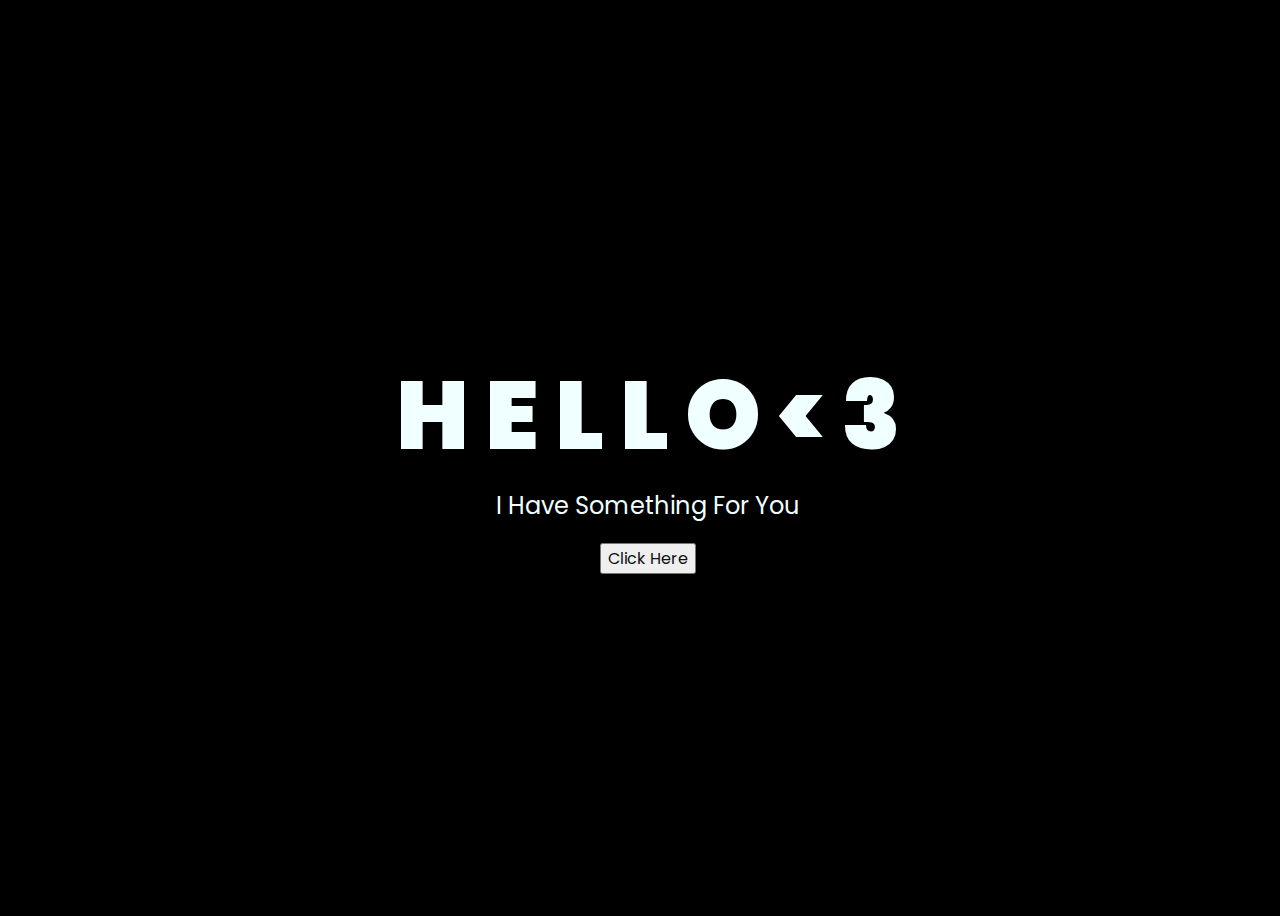
<file: index.html>
<!DOCTYPE html>
<html lang="en">
<head>
    <meta charset="UTF-8">
    <meta http-equiv="X-UA-Compatible" content="IE=edge">
    <meta name="viewport" content="width=device-width, initial-scale=1.0">
    <link rel="stylesheet" href="css/style.css">
    <link rel="icon" href="img/flowers.png" type="image/x-icon">
    <title>Flowers</title>
</head>
<body>
    <div class="greetings">
    <!-- silahkan menambah kata sesuai keinginan dengan <span>text...</span -->
        <span>H</span>
        <span>E</span>
        <span>L</span>
        <span>L</span>
        <span>O</span>
        <span><</span>
        <span>3</span>

    </div>
    <div class="description">
        <span>I Have Something For You</span>
    </div>
    <div class="button">
        <button>
            <a href="flower.html">Click Here</a>
        </button>
        
    </div>
</body>
</html>
</file>
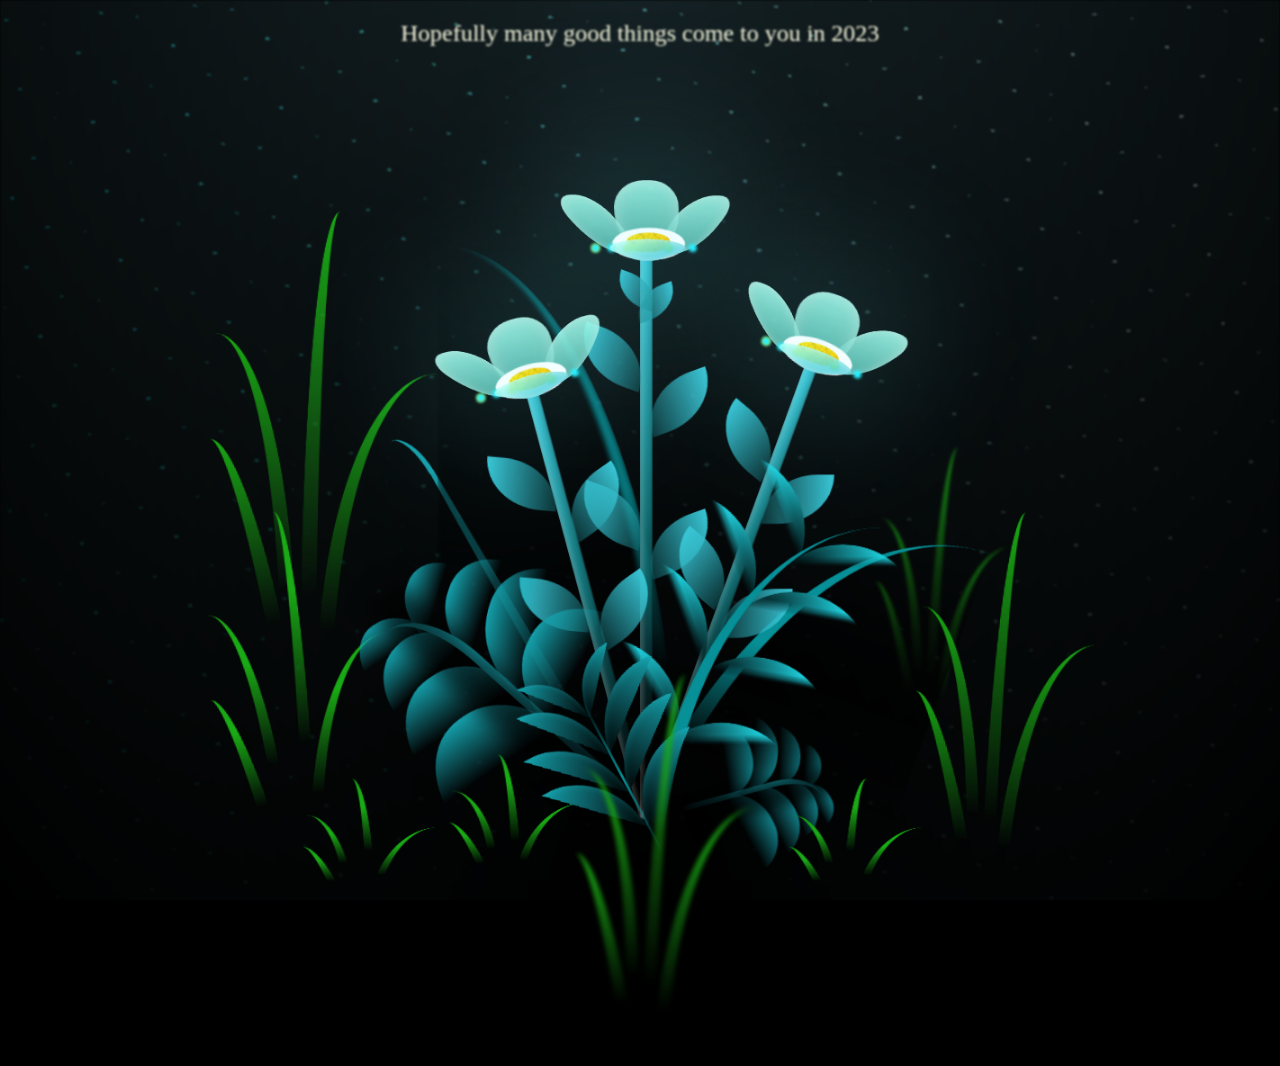
<file: flower.html>
<!DOCTYPE html>
<html lang="en">
<head>
    <meta charset="UTF-8">
    <meta http-equiv="X-UA-Compatible" content="IE=edge">
    <meta name="viewport" content="width=device-width, initial-scale=1.0">
    <link rel="stylesheet" href="css/main.css">
    <link rel="icon" href="img/flowers.png" type="image/x-icon">
    <title>flowers</title>
</head>
<body class="container">
  <!-- Pembuat code: https://codepen.io/mdusmanansari/pen/BamepLe -->
    <div class="night">
      <center>
        <div class="description">
          <span>Hopefully many good things come to you in 2023 </span>
          
      </div>
      </center>
    </div>
    <div class="flowers">
      <div class="flower flower--1">
        <div class="flower__leafs flower__leafs--1">
          <div class="flower__leaf flower__leaf--1"></div>
          <div class="flower__leaf flower__leaf--2"></div>
          <div class="flower__leaf flower__leaf--3"></div>
          <div class="flower__leaf flower__leaf--4"></div>
          <div class="flower__white-circle"></div>
  
          <div class="flower__light flower__light--1"></div>
          <div class="flower__light flower__light--2"></div>
          <div class="flower__light flower__light--3"></div>
          <div class="flower__light flower__light--4"></div>
          <div class="flower__light flower__light--5"></div>
          <div class="flower__light flower__light--6"></div>
          <div class="flower__light flower__light--7"></div>
          <div class="flower__light flower__light--8"></div>
  
        </div>
        <div class="flower__line">
          <div class="flower__line__leaf flower__line__leaf--1"></div>
          <div class="flower__line__leaf flower__line__leaf--2"></div>
          <div class="flower__line__leaf flower__line__leaf--3"></div>
          <div class="flower__line__leaf flower__line__leaf--4"></div>
          <div class="flower__line__leaf flower__line__leaf--5"></div>
          <div class="flower__line__leaf flower__line__leaf--6"></div>
        </div>
      </div>
  
      <div class="flower flower--2">
        <div class="flower__leafs flower__leafs--2">
          <div class="flower__leaf flower__leaf--1"></div>
          <div class="flower__leaf flower__leaf--2"></div>
          <div class="flower__leaf flower__leaf--3"></div>
          <div class="flower__leaf flower__leaf--4"></div>
          <div class="flower__white-circle"></div>
  
          <div class="flower__light flower__light--1"></div>
          <div class="flower__light flower__light--2"></div>
          <div class="flower__light flower__light--3"></div>
          <div class="flower__light flower__light--4"></div>
          <div class="flower__light flower__light--5"></div>
          <div class="flower__light flower__light--6"></div>
          <div class="flower__light flower__light--7"></div>
          <div class="flower__light flower__light--8"></div>
  
        </div>
        <div class="flower__line">
          <div class="flower__line__leaf flower__line__leaf--1"></div>
          <div class="flower__line__leaf flower__line__leaf--2"></div>
          <div class="flower__line__leaf flower__line__leaf--3"></div>
          <div class="flower__line__leaf flower__line__leaf--4"></div>
        </div>
      </div>
  
      <div class="flower flower--3">
        <div class="flower__leafs flower__leafs--3">
          <div class="flower__leaf flower__leaf--1"></div>
          <div class="flower__leaf flower__leaf--2"></div>
          <div class="flower__leaf flower__leaf--3"></div>
          <div class="flower__leaf flower__leaf--4"></div>
          <div class="flower__white-circle"></div>
  
          <div class="flower__light flower__light--1"></div>
          <div class="flower__light flower__light--2"></div>
          <div class="flower__light flower__light--3"></div>
          <div class="flower__light flower__light--4"></div>
          <div class="flower__light flower__light--5"></div>
          <div class="flower__light flower__light--6"></div>
          <div class="flower__light flower__light--7"></div>
          <div class="flower__light flower__light--8"></div>
  
        </div>
        <div class="flower__line">
          <div class="flower__line__leaf flower__line__leaf--1"></div>
          <div class="flower__line__leaf flower__line__leaf--2"></div>
          <div class="flower__line__leaf flower__line__leaf--3"></div>
          <div class="flower__line__leaf flower__line__leaf--4"></div>
        </div>
      </div>
  
      <div class="grow-ans" style="--d:1.2s">
        <div class="flower__g-long">
          <div class="flower__g-long__top"></div>
          <div class="flower__g-long__bottom"></div>
        </div>
      </div>
  
      <div class="growing-grass">
        <div class="flower__grass flower__grass--1">
          <div class="flower__grass--top"></div>
          <div class="flower__grass--bottom"></div>
          <div class="flower__grass__leaf flower__grass__leaf--1"></div>
          <div class="flower__grass__leaf flower__grass__leaf--2"></div>
          <div class="flower__grass__leaf flower__grass__leaf--3"></div>
          <div class="flower__grass__leaf flower__grass__leaf--4"></div>
          <div class="flower__grass__leaf flower__grass__leaf--5"></div>
          <div class="flower__grass__leaf flower__grass__leaf--6"></div>
          <div class="flower__grass__leaf flower__grass__leaf--7"></div>
          <div class="flower__grass__leaf flower__grass__leaf--8"></div>
          <div class="flower__grass__overlay"></div>
        </div>
      </div>
  
      <div class="growing-grass">
        <div class="flower__grass flower__grass--2">
          <div class="flower__grass--top"></div>
          <div class="flower__grass--bottom"></div>
          <div class="flower__grass__leaf flower__grass__leaf--1"></div>
          <div class="flower__grass__leaf flower__grass__leaf--2"></div>
          <div class="flower__grass__leaf flower__grass__leaf--3"></div>
          <div class="flower__grass__leaf flower__grass__leaf--4"></div>
          <div class="flower__grass__leaf flower__grass__leaf--5"></div>
          <div class="flower__grass__leaf flower__grass__leaf--6"></div>
          <div class="flower__grass__leaf flower__grass__leaf--7"></div>
          <div class="flower__grass__leaf flower__grass__leaf--8"></div>
          <div class="flower__grass__overlay"></div>
        </div>
      </div>
  
      <div class="grow-ans" style="--d:2.4s">
        <div class="flower__g-right flower__g-right--1">
          <div class="leaf"></div>
        </div>
      </div>
  
      <div class="grow-ans" style="--d:2.8s">
        <div class="flower__g-right flower__g-right--2">
          <div class="leaf"></div>
        </div>
      </div>
  
      <div class="grow-ans" style="--d:2.8s">
        <div class="flower__g-front">
          <div class="flower__g-front__leaf-wrapper flower__g-front__leaf-wrapper--1">
            <div class="flower__g-front__leaf"></div>
          </div>
          <div class="flower__g-front__leaf-wrapper flower__g-front__leaf-wrapper--2">
            <div class="flower__g-front__leaf"></div>
          </div>
          <div class="flower__g-front__leaf-wrapper flower__g-front__leaf-wrapper--3">
            <div class="flower__g-front__leaf"></div>
          </div>
          <div class="flower__g-front__leaf-wrapper flower__g-front__leaf-wrapper--4">
            <div class="flower__g-front__leaf"></div>
          </div>
          <div class="flower__g-front__leaf-wrapper flower__g-front__leaf-wrapper--5">
            <div class="flower__g-front__leaf"></div>
          </div>
          <div class="flower__g-front__leaf-wrapper flower__g-front__leaf-wrapper--6">
            <div class="flower__g-front__leaf"></div>
          </div>
          <div class="flower__g-front__leaf-wrapper flower__g-front__leaf-wrapper--7">
            <div class="flower__g-front__leaf"></div>
          </div>
          <div class="flower__g-front__leaf-wrapper flower__g-front__leaf-wrapper--8">
            <div class="flower__g-front__leaf"></div>
          </div>
          <div class="flower__g-front__line"></div>
        </div>
      </div>
  
      <div class="grow-ans" style="--d:3.2s">
        <div class="flower__g-fr">
          <div class="leaf"></div>
          <div class="flower__g-fr__leaf flower__g-fr__leaf--1"></div>
          <div class="flower__g-fr__leaf flower__g-fr__leaf--2"></div>
          <div class="flower__g-fr__leaf flower__g-fr__leaf--3"></div>
          <div class="flower__g-fr__leaf flower__g-fr__leaf--4"></div>
          <div class="flower__g-fr__leaf flower__g-fr__leaf--5"></div>
          <div class="flower__g-fr__leaf flower__g-fr__leaf--6"></div>
          <div class="flower__g-fr__leaf flower__g-fr__leaf--7"></div>
          <div class="flower__g-fr__leaf flower__g-fr__leaf--8"></div>
        </div>
      </div>
  
      <div class="long-g long-g--0">
        <div class="grow-ans" style="--d:3s">
          <div class="leaf leaf--0"></div>
        </div>
        <div class="grow-ans" style="--d:2.2s">
          <div class="leaf leaf--1"></div>
        </div>
        <div class="grow-ans" style="--d:3.4s">
          <div class="leaf leaf--2"></div>
        </div>
        <div class="grow-ans" style="--d:3.6s">
          <div class="leaf leaf--3"></div>
        </div>
      </div>
  
      <div class="long-g long-g--1">
        <div class="grow-ans" style="--d:3.6s">
          <div class="leaf leaf--0"></div>
        </div>
        <div class="grow-ans" style="--d:3.8s">
          <div class="leaf leaf--1"></div>
        </div>
        <div class="grow-ans" style="--d:4s">
          <div class="leaf leaf--2"></div>
        </div>
        <div class="grow-ans" style="--d:4.2s">
          <div class="leaf leaf--3"></div>
        </div>
      </div>
  
      <div class="long-g long-g--2">
        <div class="grow-ans" style="--d:4s">
          <div class="leaf leaf--0"></div>
        </div>
        <div class="grow-ans" style="--d:4.2s">
          <div class="leaf leaf--1"></div>
        </div>
        <div class="grow-ans" style="--d:4.4s">
          <div class="leaf leaf--2"></div>
        </div>
        <div class="grow-ans" style="--d:4.6s">
          <div class="leaf leaf--3"></div>
        </div>
      </div>
  
      <div class="long-g long-g--3">
        <div class="grow-ans" style="--d:4s">
          <div class="leaf leaf--0"></div>
        </div>
        <div class="grow-ans" style="--d:4.2s">
          <div class="leaf leaf--1"></div>
        </div>
        <div class="grow-ans" style="--d:3s">
          <div class="leaf leaf--2"></div>
        </div>
        <div class="grow-ans" style="--d:3.6s">
          <div class="leaf leaf--3"></div>
        </div>
      </div>
  
      <div class="long-g long-g--4">
        <div class="grow-ans" style="--d:4s">
          <div class="leaf leaf--0"></div>
        </div>
        <div class="grow-ans" style="--d:4.2s">
          <div class="leaf leaf--1"></div>
        </div>
        <div class="grow-ans" style="--d:3s">
          <div class="leaf leaf--2"></div>
        </div>
        <div class="grow-ans" style="--d:3.6s">
          <div class="leaf leaf--3"></div>
        </div>
      </div>
  
      <div class="long-g long-g--5">
        <div class="grow-ans" style="--d:4s">
          <div class="leaf leaf--0"></div>
        </div>
        <div class="grow-ans" style="--d:4.2s">
          <div class="leaf leaf--1"></div>
        </div>
        <div class="grow-ans" style="--d:3s">
          <div class="leaf leaf--2"></div>
        </div>
        <div class="grow-ans" style="--d:3.6s">
          <div class="leaf leaf--3"></div>
        </div>
      </div>
  
      <div class="long-g long-g--6">
        <div class="grow-ans" style="--d:4.2s">
          <div class="leaf leaf--0"></div>
        </div>
        <div class="grow-ans" style="--d:4.4s">
          <div class="leaf leaf--1"></div>
        </div>
        <div class="grow-ans" style="--d:4.6s">
          <div class="leaf leaf--2"></div>
        </div>
        <div class="grow-ans" style="--d:4.8s">
          <div class="leaf leaf--3"></div>
        </div>
      </div>
  
      <div class="long-g long-g--7">
        <div class="grow-ans" style="--d:3s">
          <div class="leaf leaf--0"></div>
        </div>
        <div class="grow-ans" style="--d:3.2s">
          <div class="leaf leaf--1"></div>
        </div>
        <div class="grow-ans" style="--d:3.5s">
          <div class="leaf leaf--2"></div>
        </div>
        <div class="grow-ans" style="--d:3.6s">
          <div class="leaf leaf--3"></div>
        </div>
      </div>
    </div>
    <script src="main.js"></script>
  </body>
</html>
</file>
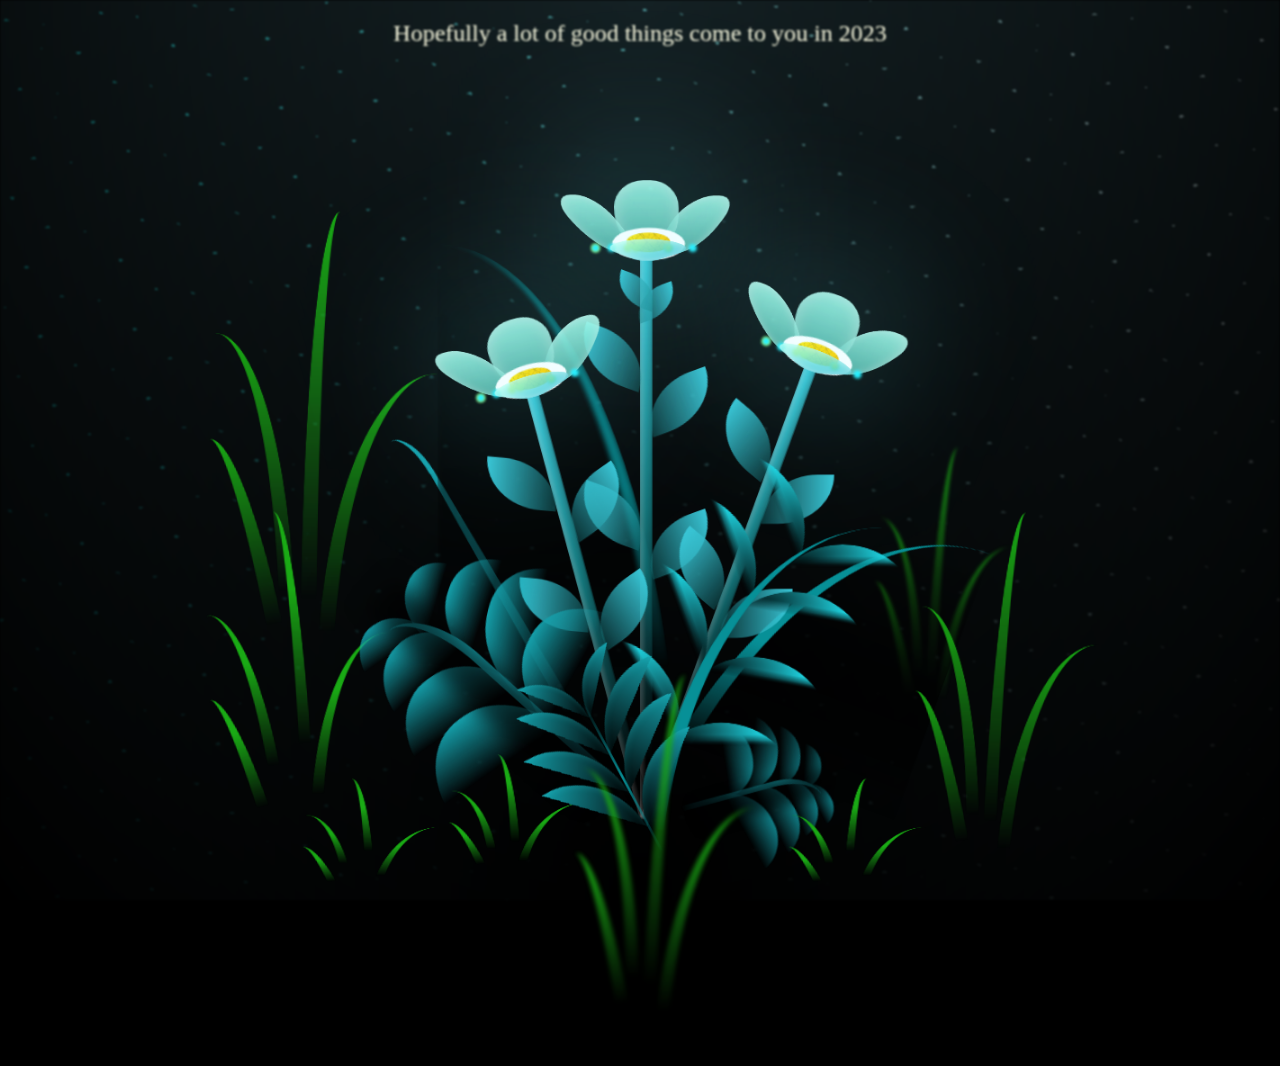
<file: flower/flower.html>
<!DOCTYPE html>
<html lang="en">
<head>
    <meta charset="UTF-8">
    <meta http-equiv="X-UA-Compatible" content="IE=edge">
    <meta name="viewport" content="width=device-width, initial-scale=1.0">
    <link rel="stylesheet" href="css/main.css">
    <link rel="icon" href="img/flowers.png" type="image/x-icon">
    <title>flowers</title>
</head>
<body class="container">
  <!-- Pembuat code: https://codepen.io/mdusmanansari/pen/BamepLe -->
    <div class="night">
      <center>
        <div class="description">
          <span>Hopefully a lot of good things come to you in 2023 </span>
          
      </div>
      </center>
    </div>
    <div class="flowers">
      <div class="flower flower--1">
        <div class="flower__leafs flower__leafs--1">
          <div class="flower__leaf flower__leaf--1"></div>
          <div class="flower__leaf flower__leaf--2"></div>
          <div class="flower__leaf flower__leaf--3"></div>
          <div class="flower__leaf flower__leaf--4"></div>
          <div class="flower__white-circle"></div>
  
          <div class="flower__light flower__light--1"></div>
          <div class="flower__light flower__light--2"></div>
          <div class="flower__light flower__light--3"></div>
          <div class="flower__light flower__light--4"></div>
          <div class="flower__light flower__light--5"></div>
          <div class="flower__light flower__light--6"></div>
          <div class="flower__light flower__light--7"></div>
          <div class="flower__light flower__light--8"></div>
  
        </div>
        <div class="flower__line">
          <div class="flower__line__leaf flower__line__leaf--1"></div>
          <div class="flower__line__leaf flower__line__leaf--2"></div>
          <div class="flower__line__leaf flower__line__leaf--3"></div>
          <div class="flower__line__leaf flower__line__leaf--4"></div>
          <div class="flower__line__leaf flower__line__leaf--5"></div>
          <div class="flower__line__leaf flower__line__leaf--6"></div>
        </div>
      </div>
  
      <div class="flower flower--2">
        <div class="flower__leafs flower__leafs--2">
          <div class="flower__leaf flower__leaf--1"></div>
          <div class="flower__leaf flower__leaf--2"></div>
          <div class="flower__leaf flower__leaf--3"></div>
          <div class="flower__leaf flower__leaf--4"></div>
          <div class="flower__white-circle"></div>
  
          <div class="flower__light flower__light--1"></div>
          <div class="flower__light flower__light--2"></div>
          <div class="flower__light flower__light--3"></div>
          <div class="flower__light flower__light--4"></div>
          <div class="flower__light flower__light--5"></div>
          <div class="flower__light flower__light--6"></div>
          <div class="flower__light flower__light--7"></div>
          <div class="flower__light flower__light--8"></div>
  
        </div>
        <div class="flower__line">
          <div class="flower__line__leaf flower__line__leaf--1"></div>
          <div class="flower__line__leaf flower__line__leaf--2"></div>
          <div class="flower__line__leaf flower__line__leaf--3"></div>
          <div class="flower__line__leaf flower__line__leaf--4"></div>
        </div>
      </div>
  
      <div class="flower flower--3">
        <div class="flower__leafs flower__leafs--3">
          <div class="flower__leaf flower__leaf--1"></div>
          <div class="flower__leaf flower__leaf--2"></div>
          <div class="flower__leaf flower__leaf--3"></div>
          <div class="flower__leaf flower__leaf--4"></div>
          <div class="flower__white-circle"></div>
  
          <div class="flower__light flower__light--1"></div>
          <div class="flower__light flower__light--2"></div>
          <div class="flower__light flower__light--3"></div>
          <div class="flower__light flower__light--4"></div>
          <div class="flower__light flower__light--5"></div>
          <div class="flower__light flower__light--6"></div>
          <div class="flower__light flower__light--7"></div>
          <div class="flower__light flower__light--8"></div>
  
        </div>
        <div class="flower__line">
          <div class="flower__line__leaf flower__line__leaf--1"></div>
          <div class="flower__line__leaf flower__line__leaf--2"></div>
          <div class="flower__line__leaf flower__line__leaf--3"></div>
          <div class="flower__line__leaf flower__line__leaf--4"></div>
        </div>
      </div>
  
      <div class="grow-ans" style="--d:1.2s">
        <div class="flower__g-long">
          <div class="flower__g-long__top"></div>
          <div class="flower__g-long__bottom"></div>
        </div>
      </div>
  
      <div class="growing-grass">
        <div class="flower__grass flower__grass--1">
          <div class="flower__grass--top"></div>
          <div class="flower__grass--bottom"></div>
          <div class="flower__grass__leaf flower__grass__leaf--1"></div>
          <div class="flower__grass__leaf flower__grass__leaf--2"></div>
          <div class="flower__grass__leaf flower__grass__leaf--3"></div>
          <div class="flower__grass__leaf flower__grass__leaf--4"></div>
          <div class="flower__grass__leaf flower__grass__leaf--5"></div>
          <div class="flower__grass__leaf flower__grass__leaf--6"></div>
          <div class="flower__grass__leaf flower__grass__leaf--7"></div>
          <div class="flower__grass__leaf flower__grass__leaf--8"></div>
          <div class="flower__grass__overlay"></div>
        </div>
      </div>
  
      <div class="growing-grass">
        <div class="flower__grass flower__grass--2">
          <div class="flower__grass--top"></div>
          <div class="flower__grass--bottom"></div>
          <div class="flower__grass__leaf flower__grass__leaf--1"></div>
          <div class="flower__grass__leaf flower__grass__leaf--2"></div>
          <div class="flower__grass__leaf flower__grass__leaf--3"></div>
          <div class="flower__grass__leaf flower__grass__leaf--4"></div>
          <div class="flower__grass__leaf flower__grass__leaf--5"></div>
          <div class="flower__grass__leaf flower__grass__leaf--6"></div>
          <div class="flower__grass__leaf flower__grass__leaf--7"></div>
          <div class="flower__grass__leaf flower__grass__leaf--8"></div>
          <div class="flower__grass__overlay"></div>
        </div>
      </div>
  
      <div class="grow-ans" style="--d:2.4s">
        <div class="flower__g-right flower__g-right--1">
          <div class="leaf"></div>
        </div>
      </div>
  
      <div class="grow-ans" style="--d:2.8s">
        <div class="flower__g-right flower__g-right--2">
          <div class="leaf"></div>
        </div>
      </div>
  
      <div class="grow-ans" style="--d:2.8s">
        <div class="flower__g-front">
          <div class="flower__g-front__leaf-wrapper flower__g-front__leaf-wrapper--1">
            <div class="flower__g-front__leaf"></div>
          </div>
          <div class="flower__g-front__leaf-wrapper flower__g-front__leaf-wrapper--2">
            <div class="flower__g-front__leaf"></div>
          </div>
          <div class="flower__g-front__leaf-wrapper flower__g-front__leaf-wrapper--3">
            <div class="flower__g-front__leaf"></div>
          </div>
          <div class="flower__g-front__leaf-wrapper flower__g-front__leaf-wrapper--4">
            <div class="flower__g-front__leaf"></div>
          </div>
          <div class="flower__g-front__leaf-wrapper flower__g-front__leaf-wrapper--5">
            <div class="flower__g-front__leaf"></div>
          </div>
          <div class="flower__g-front__leaf-wrapper flower__g-front__leaf-wrapper--6">
            <div class="flower__g-front__leaf"></div>
          </div>
          <div class="flower__g-front__leaf-wrapper flower__g-front__leaf-wrapper--7">
            <div class="flower__g-front__leaf"></div>
          </div>
          <div class="flower__g-front__leaf-wrapper flower__g-front__leaf-wrapper--8">
            <div class="flower__g-front__leaf"></div>
          </div>
          <div class="flower__g-front__line"></div>
        </div>
      </div>
  
      <div class="grow-ans" style="--d:3.2s">
        <div class="flower__g-fr">
          <div class="leaf"></div>
          <div class="flower__g-fr__leaf flower__g-fr__leaf--1"></div>
          <div class="flower__g-fr__leaf flower__g-fr__leaf--2"></div>
          <div class="flower__g-fr__leaf flower__g-fr__leaf--3"></div>
          <div class="flower__g-fr__leaf flower__g-fr__leaf--4"></div>
          <div class="flower__g-fr__leaf flower__g-fr__leaf--5"></div>
          <div class="flower__g-fr__leaf flower__g-fr__leaf--6"></div>
          <div class="flower__g-fr__leaf flower__g-fr__leaf--7"></div>
          <div class="flower__g-fr__leaf flower__g-fr__leaf--8"></div>
        </div>
      </div>
  
      <div class="long-g long-g--0">
        <div class="grow-ans" style="--d:3s">
          <div class="leaf leaf--0"></div>
        </div>
        <div class="grow-ans" style="--d:2.2s">
          <div class="leaf leaf--1"></div>
        </div>
        <div class="grow-ans" style="--d:3.4s">
          <div class="leaf leaf--2"></div>
        </div>
        <div class="grow-ans" style="--d:3.6s">
          <div class="leaf leaf--3"></div>
        </div>
      </div>
  
      <div class="long-g long-g--1">
        <div class="grow-ans" style="--d:3.6s">
          <div class="leaf leaf--0"></div>
        </div>
        <div class="grow-ans" style="--d:3.8s">
          <div class="leaf leaf--1"></div>
        </div>
        <div class="grow-ans" style="--d:4s">
          <div class="leaf leaf--2"></div>
        </div>
        <div class="grow-ans" style="--d:4.2s">
          <div class="leaf leaf--3"></div>
        </div>
      </div>
  
      <div class="long-g long-g--2">
        <div class="grow-ans" style="--d:4s">
          <div class="leaf leaf--0"></div>
        </div>
        <div class="grow-ans" style="--d:4.2s">
          <div class="leaf leaf--1"></div>
        </div>
        <div class="grow-ans" style="--d:4.4s">
          <div class="leaf leaf--2"></div>
        </div>
        <div class="grow-ans" style="--d:4.6s">
          <div class="leaf leaf--3"></div>
        </div>
      </div>
  
      <div class="long-g long-g--3">
        <div class="grow-ans" style="--d:4s">
          <div class="leaf leaf--0"></div>
        </div>
        <div class="grow-ans" style="--d:4.2s">
          <div class="leaf leaf--1"></div>
        </div>
        <div class="grow-ans" style="--d:3s">
          <div class="leaf leaf--2"></div>
        </div>
        <div class="grow-ans" style="--d:3.6s">
          <div class="leaf leaf--3"></div>
        </div>
      </div>
  
      <div class="long-g long-g--4">
        <div class="grow-ans" style="--d:4s">
          <div class="leaf leaf--0"></div>
        </div>
        <div class="grow-ans" style="--d:4.2s">
          <div class="leaf leaf--1"></div>
        </div>
        <div class="grow-ans" style="--d:3s">
          <div class="leaf leaf--2"></div>
        </div>
        <div class="grow-ans" style="--d:3.6s">
          <div class="leaf leaf--3"></div>
        </div>
      </div>
  
      <div class="long-g long-g--5">
        <div class="grow-ans" style="--d:4s">
          <div class="leaf leaf--0"></div>
        </div>
        <div class="grow-ans" style="--d:4.2s">
          <div class="leaf leaf--1"></div>
        </div>
        <div class="grow-ans" style="--d:3s">
          <div class="leaf leaf--2"></div>
        </div>
        <div class="grow-ans" style="--d:3.6s">
          <div class="leaf leaf--3"></div>
        </div>
      </div>
  
      <div class="long-g long-g--6">
        <div class="grow-ans" style="--d:4.2s">
          <div class="leaf leaf--0"></div>
        </div>
        <div class="grow-ans" style="--d:4.4s">
          <div class="leaf leaf--1"></div>
        </div>
        <div class="grow-ans" style="--d:4.6s">
          <div class="leaf leaf--2"></div>
        </div>
        <div class="grow-ans" style="--d:4.8s">
          <div class="leaf leaf--3"></div>
        </div>
      </div>
  
      <div class="long-g long-g--7">
        <div class="grow-ans" style="--d:3s">
          <div class="leaf leaf--0"></div>
        </div>
        <div class="grow-ans" style="--d:3.2s">
          <div class="leaf leaf--1"></div>
        </div>
        <div class="grow-ans" style="--d:3.5s">
          <div class="leaf leaf--2"></div>
        </div>
        <div class="grow-ans" style="--d:3.6s">
          <div class="leaf leaf--3"></div>
        </div>
      </div>
    </div>
    <script src="main.js"></script>
  </body>
</html>
</file>
<file: css/style.css>
@import url('https://fonts.googleapis.com/css2?family=Poppins:ital,wght@0,500;1,900&display=swap');
*{
    font-family: 'Poppins',cursive;
}
body{
    color: azure;
    width: 100%;
    height: 100vh;
    display: flex;
    flex-direction: column;
    align-items: center;
    justify-content: center;
    background-color: black;
}
.greetings{
    font-size: 6rem;
    font-weight: 900;
}
.greetings > span{
    animation: glow 2.5s ease-in-out infinite;
}
@keyframes glow{
    0%, 100%{
        color: #fff;
        text-shadow: 0 0 12px #39c6d6, 0 0 50px #39c6d6, 0 0 100px #39c6d6;
    }
    10%, 90%{
        color: #111;
        text-shadow: none;
    }
}
.greetings > span:nth-child(2){
    animation-delay: .2s ;
}
.greetings > span:nth-child(3){
    animation-delay: .4s ;
}
.greetings > span:nth-child(4){
    animation-delay: .6s;
}
.greetings > span:nth-child(5){
    animation-delay: .8s;
}
.greetings > span:nth-child(6){
    animation-delay: .10s;
}
.greetings > span:nth-child(8){
    animation-delay: .12s;
}
.description{
    font-size: 1.5rem;
    margin-bottom: 20px;
}

.button a{
    text-decoration: none;
    font-size: 1rem;
    color: #111;
}

@media screen and (max-width:574px){
    .greetings{
        display: block;
        font-size: 3rem;
        font-weight: 500;
        text-align: center;
    }
    .description{
        font-size: 1rem;
    }
    
    .button a{
        font-size: .5rem;
    }
}
</file>
<file: css/main.css>
*,
*::after,
*::before {
  padding: 0;
  margin: 0;
  box-sizing: border-box;
}

:root {
  --dark-color: #000;
}

body {
  display: flex;
  align-items: flex-end;
  justify-content: center;
  min-height: 100vh;
  background-color: var(--dark-color);
  overflow: hidden;
  perspective: 1000px;
}

@import url('https://fonts.googleapis.com/css2?family=Poppins:ital,wght@0,500;1,900&display=swap');
*{
    font-family: 'Poppins',cursive;
}

.description{
  font-size: 1.5rem;
  margin-top: 20px;
  margin-bottom: 100px;
  color: beige;
}


.night {
  position: fixed;
  left: 50%;
  top: 0;
  transform: translateX(-50%);
  width: 100%;
  height: 100%;
  filter: blur(0.1vmin);
  background-image: radial-gradient(ellipse at top, transparent 0%, var(--dark-color)), radial-gradient(ellipse at bottom, var(--dark-color), rgba(145, 233, 255, 0.2)), repeating-linear-gradient(220deg, rgb(0, 0, 0) 0px, rgb(0, 0, 0) 19px, transparent 19px, transparent 22px), repeating-linear-gradient(189deg, rgb(0, 0, 0) 0px, rgb(0, 0, 0) 19px, transparent 19px, transparent 22px), repeating-linear-gradient(148deg, rgb(0, 0, 0) 0px, rgb(0, 0, 0) 19px, transparent 19px, transparent 22px), linear-gradient(90deg, rgb(0, 255, 250), rgb(240, 240, 240));
}

.flowers {
  position: relative;
  transform: scale(0.9);
}

.flower {
  position: absolute;
  bottom: 10vmin;
  transform-origin: bottom center;
  z-index: 10;
  --fl-speed: 0.8s;
}
.flower--1 {
  -webkit-animation: moving-flower-1 4s linear infinite;
          animation: moving-flower-1 4s linear infinite;
}
.flower--1 .flower__line {
  height: 70vmin;
  -webkit-animation-delay: 0.3s;
          animation-delay: 0.3s;
}
.flower--1 .flower__line__leaf--1 {
  -webkit-animation: blooming-leaf-right var(--fl-speed) 1.6s backwards;
          animation: blooming-leaf-right var(--fl-speed) 1.6s backwards;
}
.flower--1 .flower__line__leaf--2 {
  -webkit-animation: blooming-leaf-right var(--fl-speed) 1.4s backwards;
          animation: blooming-leaf-right var(--fl-speed) 1.4s backwards;
}
.flower--1 .flower__line__leaf--3 {
  -webkit-animation: blooming-leaf-left var(--fl-speed) 1.2s backwards;
          animation: blooming-leaf-left var(--fl-speed) 1.2s backwards;
}
.flower--1 .flower__line__leaf--4 {
  -webkit-animation: blooming-leaf-left var(--fl-speed) 1s backwards;
          animation: blooming-leaf-left var(--fl-speed) 1s backwards;
}
.flower--1 .flower__line__leaf--5 {
  -webkit-animation: blooming-leaf-right var(--fl-speed) 1.8s backwards;
          animation: blooming-leaf-right var(--fl-speed) 1.8s backwards;
}
.flower--1 .flower__line__leaf--6 {
  -webkit-animation: blooming-leaf-left var(--fl-speed) 2s backwards;
          animation: blooming-leaf-left var(--fl-speed) 2s backwards;
}
.flower--2 {
  left: 50%;
  transform: rotate(20deg);
  -webkit-animation: moving-flower-2 4s linear infinite;
          animation: moving-flower-2 4s linear infinite;
}
.flower--2 .flower__line {
  height: 60vmin;
  -webkit-animation-delay: 0.6s;
          animation-delay: 0.6s;
}
.flower--2 .flower__line__leaf--1 {
  -webkit-animation: blooming-leaf-right var(--fl-speed) 1.9s backwards;
          animation: blooming-leaf-right var(--fl-speed) 1.9s backwards;
}
.flower--2 .flower__line__leaf--2 {
  -webkit-animation: blooming-leaf-right var(--fl-speed) 1.7s backwards;
          animation: blooming-leaf-right var(--fl-speed) 1.7s backwards;
}
.flower--2 .flower__line__leaf--3 {
  -webkit-animation: blooming-leaf-left var(--fl-speed) 1.5s backwards;
          animation: blooming-leaf-left var(--fl-speed) 1.5s backwards;
}
.flower--2 .flower__line__leaf--4 {
  -webkit-animation: blooming-leaf-left var(--fl-speed) 1.3s backwards;
          animation: blooming-leaf-left var(--fl-speed) 1.3s backwards;
}
.flower--3 {
  left: 50%;
  transform: rotate(-15deg);
  -webkit-animation: moving-flower-3 4s linear infinite;
          animation: moving-flower-3 4s linear infinite;
}
.flower--3 .flower__line {
  -webkit-animation-delay: 0.9s;
          animation-delay: 0.9s;
}
.flower--3 .flower__line__leaf--1 {
  -webkit-animation: blooming-leaf-right var(--fl-speed) 2.5s backwards;
          animation: blooming-leaf-right var(--fl-speed) 2.5s backwards;
}
.flower--3 .flower__line__leaf--2 {
  -webkit-animation: blooming-leaf-right var(--fl-speed) 2.3s backwards;
          animation: blooming-leaf-right var(--fl-speed) 2.3s backwards;
}
.flower--3 .flower__line__leaf--3 {
  -webkit-animation: blooming-leaf-left var(--fl-speed) 2.1s backwards;
          animation: blooming-leaf-left var(--fl-speed) 2.1s backwards;
}
.flower--3 .flower__line__leaf--4 {
  -webkit-animation: blooming-leaf-left var(--fl-speed) 1.9s backwards;
          animation: blooming-leaf-left var(--fl-speed) 1.9s backwards;
}
.flower__leafs {
  position: relative;
  -webkit-animation: blooming-flower 2s backwards;
          animation: blooming-flower 2s backwards;
}
.flower__leafs--1 {
  -webkit-animation-delay: 1.1s;
          animation-delay: 1.1s;
}
.flower__leafs--2 {
  -webkit-animation-delay: 1.4s;
          animation-delay: 1.4s;
}
.flower__leafs--3 {
  -webkit-animation-delay: 1.7s;
          animation-delay: 1.7s;
}
.flower__leafs::after {
  content: "";
  position: absolute;
  left: 0;
  top: 0;
  transform: translate(-50%, -100%);
  width: 8vmin;
  height: 8vmin;
  background-color: #6bf0ff;
  filter: blur(10vmin);
}
.flower__leaf {
  position: absolute;
  bottom: 0;
  left: 50%;
  width: 8vmin;
  height: 11vmin;
  border-radius: 51% 49% 47% 53%/44% 45% 55% 69%;
  background-color: #a7ffee;
  background-image: linear-gradient(to top, #54b8aa, #a7ffee);
  transform-origin: bottom center;
  opacity: 0.9;
  box-shadow: inset 0 0 2vmin rgba(255, 255, 255, 0.5);
}
.flower__leaf--1 {
  transform: translate(-10%, 1%) rotateY(40deg) rotateX(-50deg);
}
.flower__leaf--2 {
  transform: translate(-50%, -4%) rotateX(40deg);
}
.flower__leaf--3 {
  transform: translate(-90%, 0%) rotateY(45deg) rotateX(50deg);
}
.flower__leaf--4 {
  width: 8vmin;
  height: 8vmin;
  transform-origin: bottom left;
  border-radius: 4vmin 10vmin 4vmin 4vmin;
  transform: translate(0%, 18%) rotateX(70deg) rotate(-43deg);
  background-image: linear-gradient(to top, #39c6d6, #a7ffee);
  z-index: 1;
  opacity: 0.8;
}
.flower__white-circle {
  position: absolute;
  left: -3.5vmin;
  top: -3vmin;
  width: 9vmin;
  height: 4vmin;
  border-radius: 50%;
  background-color: #fff;
}
.flower__white-circle::after {
  content: "";
  position: absolute;
  left: 50%;
  top: 45%;
  transform: translate(-50%, -50%);
  width: 60%;
  height: 60%;
  border-radius: inherit;
  background-image: repeating-linear-gradient(135deg, rgba(0, 0, 0, 0.03) 0px, rgba(0, 0, 0, 0.03) 1px, transparent 1px, transparent 12px), repeating-linear-gradient(45deg, rgba(0, 0, 0, 0.03) 0px, rgba(0, 0, 0, 0.03) 1px, transparent 1px, transparent 12px), repeating-linear-gradient(67.5deg, rgba(0, 0, 0, 0.03) 0px, rgba(0, 0, 0, 0.03) 1px, transparent 1px, transparent 12px), repeating-linear-gradient(135deg, rgba(0, 0, 0, 0.03) 0px, rgba(0, 0, 0, 0.03) 1px, transparent 1px, transparent 12px), repeating-linear-gradient(45deg, rgba(0, 0, 0, 0.03) 0px, rgba(0, 0, 0, 0.03) 1px, transparent 1px, transparent 12px), repeating-linear-gradient(112.5deg, rgba(0, 0, 0, 0.03) 0px, rgba(0, 0, 0, 0.03) 1px, transparent 1px, transparent 12px), repeating-linear-gradient(112.5deg, rgba(0, 0, 0, 0.03) 0px, rgba(0, 0, 0, 0.03) 1px, transparent 1px, transparent 12px), repeating-linear-gradient(45deg, rgba(0, 0, 0, 0.03) 0px, rgba(0, 0, 0, 0.03) 1px, transparent 1px, transparent 12px), repeating-linear-gradient(22.5deg, rgba(0, 0, 0, 0.03) 0px, rgba(0, 0, 0, 0.03) 1px, transparent 1px, transparent 12px), repeating-linear-gradient(45deg, rgba(0, 0, 0, 0.03) 0px, rgba(0, 0, 0, 0.03) 1px, transparent 1px, transparent 12px), repeating-linear-gradient(22.5deg, rgba(0, 0, 0, 0.03) 0px, rgba(0, 0, 0, 0.03) 1px, transparent 1px, transparent 12px), repeating-linear-gradient(135deg, rgba(0, 0, 0, 0.03) 0px, rgba(0, 0, 0, 0.03) 1px, transparent 1px, transparent 12px), repeating-linear-gradient(157.5deg, rgba(0, 0, 0, 0.03) 0px, rgba(0, 0, 0, 0.03) 1px, transparent 1px, transparent 12px), repeating-linear-gradient(67.5deg, rgba(0, 0, 0, 0.03) 0px, rgba(0, 0, 0, 0.03) 1px, transparent 1px, transparent 12px), repeating-linear-gradient(67.5deg, rgba(0, 0, 0, 0.03) 0px, rgba(0, 0, 0, 0.03) 1px, transparent 1px, transparent 12px), linear-gradient(90deg, rgb(255, 235, 18), rgb(255, 206, 0));
}
.flower__line {
  height: 55vmin;
  width: 1.5vmin;
  background-image: linear-gradient(to left, rgba(0, 0, 0, 0.2), transparent, rgba(255, 255, 255, 0.2)), linear-gradient(to top, transparent 10%, #14757a, #39c6d6);
  box-shadow: inset 0 0 2px rgba(0, 0, 0, 0.5);
  -webkit-animation: grow-flower-tree 4s backwards;
          animation: grow-flower-tree 4s backwards;
}
.flower__line__leaf {
  --w: 7vmin;
  --h: calc(var(--w) + 2vmin);
  position: absolute;
  top: 20%;
  left: 90%;
  width: var(--w);
  height: var(--h);
  border-top-right-radius: var(--h);
  border-bottom-left-radius: var(--h);
  background-image: linear-gradient(to top, rgba(20, 117, 122, 0.4), #39c6d6);
}
.flower__line__leaf--1 {
  transform: rotate(70deg) rotateY(30deg);
}
.flower__line__leaf--2 {
  top: 45%;
  transform: rotate(70deg) rotateY(30deg);
}
.flower__line__leaf--3, .flower__line__leaf--4, .flower__line__leaf--6 {
  border-top-right-radius: 0;
  border-bottom-left-radius: 0;
  border-top-left-radius: var(--h);
  border-bottom-right-radius: var(--h);
  left: -460%;
  top: 12%;
  transform: rotate(-70deg) rotateY(30deg);
}
.flower__line__leaf--4 {
  top: 40%;
}
.flower__line__leaf--5 {
  top: 0;
  transform-origin: left;
  transform: rotate(70deg) rotateY(30deg) scale(0.6);
}
.flower__line__leaf--6 {
  top: -2%;
  left: -450%;
  transform-origin: right;
  transform: rotate(-70deg) rotateY(30deg) scale(0.6);
}
.flower__light {
  position: absolute;
  bottom: 0vmin;
  width: 1vmin;
  height: 1vmin;
  background-color: rgb(255, 251, 0);
  border-radius: 50%;
  filter: blur(0.2vmin);
  -webkit-animation: light-ans 4s linear infinite backwards;
          animation: light-ans 4s linear infinite backwards;
}
.flower__light:nth-child(odd) {
  background-color: #23f0ff;
}
.flower__light--1 {
  left: -2vmin;
  -webkit-animation-delay: 1s;
          animation-delay: 1s;
}
.flower__light--2 {
  left: 3vmin;
  -webkit-animation-delay: 0.5s;
          animation-delay: 0.5s;
}
.flower__light--3 {
  left: -6vmin;
  -webkit-animation-delay: 0.3s;
          animation-delay: 0.3s;
}
.flower__light--4 {
  left: 6vmin;
  -webkit-animation-delay: 0.9s;
          animation-delay: 0.9s;
}
.flower__light--5 {
  left: -1vmin;
  -webkit-animation-delay: 1.5s;
          animation-delay: 1.5s;
}
.flower__light--6 {
  left: -4vmin;
  -webkit-animation-delay: 3s;
          animation-delay: 3s;
}
.flower__light--7 {
  left: 3vmin;
  -webkit-animation-delay: 2s;
          animation-delay: 2s;
}
.flower__light--8 {
  left: -6vmin;
  -webkit-animation-delay: 3.5s;
          animation-delay: 3.5s;
}
.flower__grass {
  --c: #159faa;
  --line-w: 1.5vmin;
  position: absolute;
  bottom: 12vmin;
  left: -7vmin;
  display: flex;
  flex-direction: column;
  align-items: flex-end;
  z-index: 20;
  transform-origin: bottom center;
  transform: rotate(-48deg) rotateY(40deg);
}
.flower__grass--1 {
  -webkit-animation: moving-grass 2s linear infinite;
          animation: moving-grass 2s linear infinite;
}
.flower__grass--2 {
  left: 2vmin;
  bottom: 10vmin;
  transform: scale(0.5) rotate(75deg) rotateX(10deg) rotateY(-200deg);
  opacity: 0.8;
  z-index: 0;
  -webkit-animation: moving-grass--2 1.5s linear infinite;
          animation: moving-grass--2 1.5s linear infinite;
}
.flower__grass--top {
  width: 7vmin;
  height: 10vmin;
  border-top-right-radius: 100%;
  border-right: var(--line-w) solid var(--c);
  transform-origin: bottom center;
  transform: rotate(-2deg);
}
.flower__grass--bottom {
  margin-top: -2px;
  width: var(--line-w);
  height: 25vmin;
  background-image: linear-gradient(to top, transparent, var(--c));
}
.flower__grass__leaf {
  --size: 10vmin;
  position: absolute;
  width: calc(var(--size) * 2.1);
  height: var(--size);
  border-top-left-radius: var(--size);
  border-top-right-radius: var(--size);
  background-image: linear-gradient(to top, transparent, transparent 30%, var(--c));
  z-index: 100;
}
.flower__grass__leaf--1 {
  top: -6%;
  left: 30%;
  --size: 6vmin;
  transform: rotate(-20deg);
  -webkit-animation: growing-grass-ans--1 2s 2.6s backwards;
          animation: growing-grass-ans--1 2s 2.6s backwards;
}
@-webkit-keyframes growing-grass-ans--1 {
  0% {
    transform-origin: bottom left;
    transform: rotate(-20deg) scale(0);
  }
}
@keyframes growing-grass-ans--1 {
  0% {
    transform-origin: bottom left;
    transform: rotate(-20deg) scale(0);
  }
}
.flower__grass__leaf--2 {
  top: -5%;
  left: -110%;
  --size: 6vmin;
  transform: rotate(10deg);
  -webkit-animation: growing-grass-ans--2 2s 2.4s linear backwards;
          animation: growing-grass-ans--2 2s 2.4s linear backwards;
}
@-webkit-keyframes growing-grass-ans--2 {
  0% {
    transform-origin: bottom right;
    transform: rotate(10deg) scale(0);
  }
}
@keyframes growing-grass-ans--2 {
  0% {
    transform-origin: bottom right;
    transform: rotate(10deg) scale(0);
  }
}
.flower__grass__leaf--3 {
  top: 5%;
  left: 60%;
  --size: 8vmin;
  transform: rotate(-18deg) rotateX(-20deg);
  -webkit-animation: growing-grass-ans--3 2s 2.2s linear backwards;
          animation: growing-grass-ans--3 2s 2.2s linear backwards;
}
@-webkit-keyframes growing-grass-ans--3 {
  0% {
    transform-origin: bottom left;
    transform: rotate(-18deg) rotateX(-20deg) scale(0);
  }
}
@keyframes growing-grass-ans--3 {
  0% {
    transform-origin: bottom left;
    transform: rotate(-18deg) rotateX(-20deg) scale(0);
  }
}
.flower__grass__leaf--4 {
  top: 6%;
  left: -135%;
  --size: 8vmin;
  transform: rotate(2deg);
  -webkit-animation: growing-grass-ans--4 2s 2s linear backwards;
          animation: growing-grass-ans--4 2s 2s linear backwards;
}
@-webkit-keyframes growing-grass-ans--4 {
  0% {
    transform-origin: bottom right;
    transform: rotate(2deg) scale(0);
  }
}
@keyframes growing-grass-ans--4 {
  0% {
    transform-origin: bottom right;
    transform: rotate(2deg) scale(0);
  }
}
.flower__grass__leaf--5 {
  top: 20%;
  left: 60%;
  --size: 10vmin;
  transform: rotate(-24deg) rotateX(-20deg);
  -webkit-animation: growing-grass-ans--5 2s 1.8s linear backwards;
          animation: growing-grass-ans--5 2s 1.8s linear backwards;
}
@-webkit-keyframes growing-grass-ans--5 {
  0% {
    transform-origin: bottom left;
    transform: rotate(-24deg) rotateX(-20deg) scale(0);
  }
}
@keyframes growing-grass-ans--5 {
  0% {
    transform-origin: bottom left;
    transform: rotate(-24deg) rotateX(-20deg) scale(0);
  }
}
.flower__grass__leaf--6 {
  top: 22%;
  left: -180%;
  --size: 10vmin;
  transform: rotate(10deg);
  -webkit-animation: growing-grass-ans--6 2s 1.6s linear backwards;
          animation: growing-grass-ans--6 2s 1.6s linear backwards;
}
@-webkit-keyframes growing-grass-ans--6 {
  0% {
    transform-origin: bottom right;
    transform: rotate(10deg) scale(0);
  }
}
@keyframes growing-grass-ans--6 {
  0% {
    transform-origin: bottom right;
    transform: rotate(10deg) scale(0);
  }
}
.flower__grass__leaf--7 {
  top: 39%;
  left: 70%;
  --size: 10vmin;
  transform: rotate(-10deg);
  -webkit-animation: growing-grass-ans--7 2s 1.4s linear backwards;
          animation: growing-grass-ans--7 2s 1.4s linear backwards;
}
@-webkit-keyframes growing-grass-ans--7 {
  0% {
    transform-origin: bottom left;
    transform: rotate(-10deg) scale(0);
  }
}
@keyframes growing-grass-ans--7 {
  0% {
    transform-origin: bottom left;
    transform: rotate(-10deg) scale(0);
  }
}
.flower__grass__leaf--8 {
  top: 40%;
  left: -215%;
  --size: 11vmin;
  transform: rotate(10deg);
  -webkit-animation: growing-grass-ans--8 2s 1.2s linear backwards;
          animation: growing-grass-ans--8 2s 1.2s linear backwards;
}
@-webkit-keyframes growing-grass-ans--8 {
  0% {
    transform-origin: bottom right;
    transform: rotate(10deg) scale(0);
  }
}
@keyframes growing-grass-ans--8 {
  0% {
    transform-origin: bottom right;
    transform: rotate(10deg) scale(0);
  }
}
.flower__grass__overlay {
  position: absolute;
  top: -10%;
  right: 0%;
  width: 100%;
  height: 100%;
  background-color: rgba(0, 0, 0, 0.6);
  filter: blur(1.5vmin);
  z-index: 100;
}
.flower__g-long {
  --w: 2vmin;
  --h: 6vmin;
  --c: #159faa;
  position: absolute;
  bottom: 10vmin;
  left: -3vmin;
  transform-origin: bottom center;
  transform: rotate(-30deg) rotateY(-20deg);
  display: flex;
  flex-direction: column;
  align-items: flex-end;
  -webkit-animation: flower-g-long-ans 3s linear infinite;
          animation: flower-g-long-ans 3s linear infinite;
}
@-webkit-keyframes flower-g-long-ans {
  0%, 100% {
    transform: rotate(-30deg) rotateY(-20deg);
  }
  50% {
    transform: rotate(-32deg) rotateY(-20deg);
  }
}
@keyframes flower-g-long-ans {
  0%, 100% {
    transform: rotate(-30deg) rotateY(-20deg);
  }
  50% {
    transform: rotate(-32deg) rotateY(-20deg);
  }
}
.flower__g-long__top {
  top: calc(var(--h) * -1);
  width: calc(var(--w) + 1vmin);
  height: var(--h);
  border-top-right-radius: 100%;
  border-right: 0.7vmin solid var(--c);
  transform: translate(-0.7vmin, 1vmin);
}
.flower__g-long__bottom {
  width: var(--w);
  height: 50vmin;
  transform-origin: bottom center;
  background-image: linear-gradient(to top, transparent 30%, var(--c));
  box-shadow: inset 0 0 2px rgba(0, 0, 0, 0.5);
  -webkit-clip-path: polygon(35% 0, 65% 1%, 100% 100%, 0% 100%);
          clip-path: polygon(35% 0, 65% 1%, 100% 100%, 0% 100%);
}
.flower__g-right {
  position: absolute;
  bottom: 6vmin;
  left: -2vmin;
  transform-origin: bottom left;
  transform: rotate(20deg);
}
.flower__g-right .leaf {
  width: 30vmin;
  height: 50vmin;
  border-top-left-radius: 100%;
  border-left: 2vmin solid #079097;
  background-image: linear-gradient(to bottom, transparent, var(--dark-color) 60%);
  -webkit-mask-image: linear-gradient(to top, transparent 30%, #079097 60%);
}
.flower__g-right--1 {
  -webkit-animation: flower-g-right-ans 2.5s linear infinite;
          animation: flower-g-right-ans 2.5s linear infinite;
}
.flower__g-right--2 {
  left: 5vmin;
  transform: rotateY(-180deg);
  -webkit-animation: flower-g-right-ans--2 3s linear infinite;
          animation: flower-g-right-ans--2 3s linear infinite;
}
.flower__g-right--2 .leaf {
  height: 75vmin;
  filter: blur(0.3vmin);
  opacity: 0.8;
}
@-webkit-keyframes flower-g-right-ans {
  0%, 100% {
    transform: rotate(20deg);
  }
  50% {
    transform: rotate(24deg) rotateX(-20deg);
  }
}
@keyframes flower-g-right-ans {
  0%, 100% {
    transform: rotate(20deg);
  }
  50% {
    transform: rotate(24deg) rotateX(-20deg);
  }
}
@-webkit-keyframes flower-g-right-ans--2 {
  0%, 100% {
    transform: rotateY(-180deg) rotate(0deg) rotateX(-20deg);
  }
  50% {
    transform: rotateY(-180deg) rotate(6deg) rotateX(-20deg);
  }
}
@keyframes flower-g-right-ans--2 {
  0%, 100% {
    transform: rotateY(-180deg) rotate(0deg) rotateX(-20deg);
  }
  50% {
    transform: rotateY(-180deg) rotate(6deg) rotateX(-20deg);
  }
}
.flower__g-front {
  position: absolute;
  bottom: 6vmin;
  left: 2.5vmin;
  z-index: 100;
  transform-origin: bottom center;
  transform: rotate(-28deg) rotateY(30deg) scale(1.04);
  -webkit-animation: flower__g-front-ans 2s linear infinite;
          animation: flower__g-front-ans 2s linear infinite;
}
@-webkit-keyframes flower__g-front-ans {
  0%, 100% {
    transform: rotate(-28deg) rotateY(30deg) scale(1.04);
  }
  50% {
    transform: rotate(-35deg) rotateY(40deg) scale(1.04);
  }
}
@keyframes flower__g-front-ans {
  0%, 100% {
    transform: rotate(-28deg) rotateY(30deg) scale(1.04);
  }
  50% {
    transform: rotate(-35deg) rotateY(40deg) scale(1.04);
  }
}
.flower__g-front__line {
  width: 0.3vmin;
  height: 20vmin;
  background-image: linear-gradient(to top, transparent, #079097, transparent 100%);
  position: relative;
}
.flower__g-front__leaf-wrapper {
  position: absolute;
  top: 0;
  left: 0;
  transform-origin: bottom left;
  transform: rotate(10deg);
}
.flower__g-front__leaf-wrapper:nth-child(even) {
  left: 0vmin;
  transform: rotateY(-180deg) rotate(5deg);
  -webkit-animation: flower__g-front__leaf-left-ans 1s ease-in backwards;
          animation: flower__g-front__leaf-left-ans 1s ease-in backwards;
}
.flower__g-front__leaf-wrapper:nth-child(odd) {
  -webkit-animation: flower__g-front__leaf-ans 1s ease-in backwards;
          animation: flower__g-front__leaf-ans 1s ease-in backwards;
}
.flower__g-front__leaf-wrapper--1 {
  top: -8vmin;
  transform: scale(0.7);
  -webkit-animation: flower__g-front__leaf-ans 1s 5.5s ease-in backwards !important;
          animation: flower__g-front__leaf-ans 1s 5.5s ease-in backwards !important;
}
.flower__g-front__leaf-wrapper--2 {
  top: -8vmin;
  transform: rotateY(-180deg) scale(0.7) !important;
  -webkit-animation: flower__g-front__leaf-left-ans-2 1s 4.6s ease-in backwards !important;
          animation: flower__g-front__leaf-left-ans-2 1s 4.6s ease-in backwards !important;
}
.flower__g-front__leaf-wrapper--3 {
  top: -3vmin;
  -webkit-animation: flower__g-front__leaf-ans 1s 4.6s ease-in backwards;
          animation: flower__g-front__leaf-ans 1s 4.6s ease-in backwards;
}
.flower__g-front__leaf-wrapper--4 {
  top: -3vmin;
  transform: rotateY(-180deg) scale(0.9) !important;
  -webkit-animation: flower__g-front__leaf-left-ans-2 1s 4.6s ease-in backwards !important;
          animation: flower__g-front__leaf-left-ans-2 1s 4.6s ease-in backwards !important;
}
@-webkit-keyframes flower__g-front__leaf-left-ans-2 {
  0% {
    transform: rotateY(-180deg) scale(0);
  }
}
@keyframes flower__g-front__leaf-left-ans-2 {
  0% {
    transform: rotateY(-180deg) scale(0);
  }
}
.flower__g-front__leaf-wrapper--5, .flower__g-front__leaf-wrapper--6 {
  top: 2vmin;
}
.flower__g-front__leaf-wrapper--7, .flower__g-front__leaf-wrapper--8 {
  top: 6.5vmin;
}
.flower__g-front__leaf-wrapper--2 {
  -webkit-animation-delay: 5.2s !important;
          animation-delay: 5.2s !important;
}
.flower__g-front__leaf-wrapper--3 {
  -webkit-animation-delay: 4.9s !important;
          animation-delay: 4.9s !important;
}
.flower__g-front__leaf-wrapper--5 {
  -webkit-animation-delay: 4.3s !important;
          animation-delay: 4.3s !important;
}
.flower__g-front__leaf-wrapper--6 {
  -webkit-animation-delay: 4.1s !important;
          animation-delay: 4.1s !important;
}
.flower__g-front__leaf-wrapper--7 {
  -webkit-animation-delay: 3.8s !important;
          animation-delay: 3.8s !important;
}
.flower__g-front__leaf-wrapper--8 {
  -webkit-animation-delay: 3.5s !important;
          animation-delay: 3.5s !important;
}
@-webkit-keyframes flower__g-front__leaf-ans {
  0% {
    transform: rotate(10deg) scale(0);
  }
}
@keyframes flower__g-front__leaf-ans {
  0% {
    transform: rotate(10deg) scale(0);
  }
}
@-webkit-keyframes flower__g-front__leaf-left-ans {
  0% {
    transform: rotateY(-180deg) rotate(5deg) scale(0);
  }
}
@keyframes flower__g-front__leaf-left-ans {
  0% {
    transform: rotateY(-180deg) rotate(5deg) scale(0);
  }
}
.flower__g-front__leaf {
  width: 10vmin;
  height: 10vmin;
  border-radius: 100% 0% 0% 100%/100% 100% 0% 0%;
  box-shadow: inset 0 2px 1vmin hsla(184deg, 97%, 58%, 0.2);
  background-image: linear-gradient(to bottom left, transparent, var(--dark-color)), linear-gradient(to bottom right, #159faa 50%, transparent 50%, transparent);
  -webkit-mask-image: linear-gradient(to bottom right, #159faa 50%, transparent 50%, transparent);
  mask-image: linear-gradient(to bottom right, #159faa 50%, transparent 50%, transparent);
}
.flower__g-fr {
  position: absolute;
  bottom: -4vmin;
  left: vmin;
  transform-origin: bottom left;
  z-index: 10;
  -webkit-animation: flower__g-fr-ans 2s linear infinite;
          animation: flower__g-fr-ans 2s linear infinite;
}
@-webkit-keyframes flower__g-fr-ans {
  0%, 100% {
    transform: rotate(2deg);
  }
  50% {
    transform: rotate(4deg);
  }
}
@keyframes flower__g-fr-ans {
  0%, 100% {
    transform: rotate(2deg);
  }
  50% {
    transform: rotate(4deg);
  }
}
.flower__g-fr .leaf {
  width: 30vmin;
  height: 50vmin;
  border-top-left-radius: 100%;
  border-left: 2vmin solid #079097;
  -webkit-mask-image: linear-gradient(to top, transparent 25%, #079097 50%);
  position: relative;
  z-index: 1;
}
.flower__g-fr__leaf {
  position: absolute;
  top: 0;
  left: 0;
  width: 10vmin;
  height: 10vmin;
  border-radius: 100% 0% 0% 100%/100% 100% 0% 0%;
  box-shadow: inset 0 2px 1vmin hsla(184deg, 97%, 58%, 0.2);
  background-image: linear-gradient(to bottom left, transparent, var(--dark-color) 98%), linear-gradient(to bottom right, #23f0ff 45%, transparent 50%, transparent);
  -webkit-mask-image: linear-gradient(135deg, #159faa 40%, transparent 50%, transparent);
}
.flower__g-fr__leaf--1 {
  left: 20vmin;
  transform: rotate(45deg);
  -webkit-animation: flower__g-fr-leaft-ans-1 0.5s 5.2s linear backwards;
          animation: flower__g-fr-leaft-ans-1 0.5s 5.2s linear backwards;
}
@-webkit-keyframes flower__g-fr-leaft-ans-1 {
  0% {
    transform-origin: left;
    transform: rotate(45deg) scale(0);
  }
}
@keyframes flower__g-fr-leaft-ans-1 {
  0% {
    transform-origin: left;
    transform: rotate(45deg) scale(0);
  }
}
.flower__g-fr__leaf--2 {
  left: 12vmin;
  top: -7vmin;
  transform: rotate(25deg) rotateY(-180deg);
  -webkit-animation: flower__g-fr-leaft-ans-6 0.5s 5s linear backwards;
          animation: flower__g-fr-leaft-ans-6 0.5s 5s linear backwards;
}
.flower__g-fr__leaf--3 {
  left: 15vmin;
  top: 6vmin;
  transform: rotate(55deg);
  -webkit-animation: flower__g-fr-leaft-ans-5 0.5s 4.8s linear backwards;
          animation: flower__g-fr-leaft-ans-5 0.5s 4.8s linear backwards;
}
.flower__g-fr__leaf--4 {
  left: 6vmin;
  top: -2vmin;
  transform: rotate(25deg) rotateY(-180deg);
  -webkit-animation: flower__g-fr-leaft-ans-6 0.5s 4.6s linear backwards;
          animation: flower__g-fr-leaft-ans-6 0.5s 4.6s linear backwards;
}
.flower__g-fr__leaf--5 {
  left: 10vmin;
  top: 14vmin;
  transform: rotate(55deg);
  -webkit-animation: flower__g-fr-leaft-ans-5 0.5s 4.4s linear backwards;
          animation: flower__g-fr-leaft-ans-5 0.5s 4.4s linear backwards;
}
@-webkit-keyframes flower__g-fr-leaft-ans-5 {
  0% {
    transform-origin: left;
    transform: rotate(55deg) scale(0);
  }
}
@keyframes flower__g-fr-leaft-ans-5 {
  0% {
    transform-origin: left;
    transform: rotate(55deg) scale(0);
  }
}
.flower__g-fr__leaf--6 {
  left: 0vmin;
  top: 6vmin;
  transform: rotate(25deg) rotateY(-180deg);
  -webkit-animation: flower__g-fr-leaft-ans-6 0.5s 4.2s linear backwards;
          animation: flower__g-fr-leaft-ans-6 0.5s 4.2s linear backwards;
}
@-webkit-keyframes flower__g-fr-leaft-ans-6 {
  0% {
    transform-origin: right;
    transform: rotate(25deg) rotateY(-180deg) scale(0);
  }
}
@keyframes flower__g-fr-leaft-ans-6 {
  0% {
    transform-origin: right;
    transform: rotate(25deg) rotateY(-180deg) scale(0);
  }
}
.flower__g-fr__leaf--7 {
  left: 5vmin;
  top: 22vmin;
  transform: rotate(45deg);
  -webkit-animation: flower__g-fr-leaft-ans-7 0.5s 4s linear backwards;
          animation: flower__g-fr-leaft-ans-7 0.5s 4s linear backwards;
}
@-webkit-keyframes flower__g-fr-leaft-ans-7 {
  0% {
    transform-origin: left;
    transform: rotate(45deg) scale(0);
  }
}
@keyframes flower__g-fr-leaft-ans-7 {
  0% {
    transform-origin: left;
    transform: rotate(45deg) scale(0);
  }
}
.flower__g-fr__leaf--8 {
  left: -4vmin;
  top: 15vmin;
  transform: rotate(15deg) rotateY(-180deg);
  -webkit-animation: flower__g-fr-leaft-ans-8 0.5s 3.8s linear backwards;
          animation: flower__g-fr-leaft-ans-8 0.5s 3.8s linear backwards;
}
@-webkit-keyframes flower__g-fr-leaft-ans-8 {
  0% {
    transform-origin: right;
    transform: rotate(15deg) rotateY(-180deg) scale(0);
  }
}
@keyframes flower__g-fr-leaft-ans-8 {
  0% {
    transform-origin: right;
    transform: rotate(15deg) rotateY(-180deg) scale(0);
  }
}

.long-g {
  position: absolute;
  bottom: 25vmin;
  left: -42vmin;
  transform-origin: bottom left;
}
.long-g--1 {
  bottom: 0vmin;
  transform: scale(0.8) rotate(-5deg);
}
.long-g--1 .leaf {
  -webkit-mask-image: linear-gradient(to top, transparent 40%, #079097 80%) !important;
}
.long-g--1 .leaf--1 {
  --w: 5vmin;
  --h: 60vmin;
  left: -2vmin;
  transform: rotate(3deg) rotateY(-180deg);
}
.long-g--2, .long-g--3 {
  bottom: -3vmin;
  left: -35vmin;
  transform-origin: center;
  transform: scale(0.6) rotateX(60deg);
}
.long-g--2 .leaf, .long-g--3 .leaf {
  -webkit-mask-image: linear-gradient(to top, transparent 50%, #079097 80%) !important;
}
.long-g--2 .leaf--1, .long-g--3 .leaf--1 {
  left: -1vmin;
  transform: rotateY(-180deg);
}
.long-g--3 {
  left: -17vmin;
  bottom: 0vmin;
}
.long-g--3 .leaf {
  -webkit-mask-image: linear-gradient(to top, transparent 40%, #079097 80%) !important;
}
.long-g--4 {
  left: 25vmin;
  bottom: -3vmin;
  transform-origin: center;
  transform: scale(0.6) rotateX(60deg);
}
.long-g--4 .leaf {
  -webkit-mask-image: linear-gradient(to top, transparent 50%, #079097 80%) !important;
}
.long-g--5 {
  left: 42vmin;
  bottom: 0vmin;
  transform: scale(0.8) rotate(2deg);
}
.long-g--6 {
  left: 0vmin;
  bottom: -20vmin;
  z-index: 100;
  filter: blur(0.3vmin);
  transform: scale(0.8) rotate(2deg);
}
.long-g--7 {
  left: 35vmin;
  bottom: 20vmin;
  z-index: -1;
  filter: blur(0.3vmin);
  transform: scale(0.6) rotate(2deg);
  opacity: 0.7;
}
.long-g .leaf {
  --w: 15vmin;
  --h: 40vmin;
  --c: #1aaa15;
  position: absolute;
  bottom: 0;
  width: var(--w);
  height: var(--h);
  border-top-left-radius: 100%;
  border-left: 2vmin solid var(--c);
  -webkit-mask-image: linear-gradient(to top, transparent 20%, var(--dark-color));
  transform-origin: bottom center;
}
.long-g .leaf--0 {
  left: 2vmin;
  -webkit-animation: leaf-ans-1 4s linear infinite;
          animation: leaf-ans-1 4s linear infinite;
}
.long-g .leaf--1 {
  --w: 5vmin;
  --h: 60vmin;
  -webkit-animation: leaf-ans-1 4s linear infinite;
          animation: leaf-ans-1 4s linear infinite;
}
.long-g .leaf--2 {
  --w: 10vmin;
  --h: 40vmin;
  left: -0.5vmin;
  bottom: 5vmin;
  transform-origin: bottom left;
  transform: rotateY(-180deg);
  -webkit-animation: leaf-ans-2 3s linear infinite;
          animation: leaf-ans-2 3s linear infinite;
}
.long-g .leaf--3 {
  --w: 5vmin;
  --h: 30vmin;
  left: -1vmin;
  bottom: 3.2vmin;
  transform-origin: bottom left;
  transform: rotate(-10deg) rotateY(-180deg);
  -webkit-animation: leaf-ans-3 3s linear infinite;
          animation: leaf-ans-3 3s linear infinite;
}

@-webkit-keyframes leaf-ans-1 {
  0%, 100% {
    transform: rotate(-5deg) scale(1);
  }
  50% {
    transform: rotate(5deg) scale(1.1);
  }
}

@keyframes leaf-ans-1 {
  0%, 100% {
    transform: rotate(-5deg) scale(1);
  }
  50% {
    transform: rotate(5deg) scale(1.1);
  }
}
@-webkit-keyframes leaf-ans-2 {
  0%, 100% {
    transform: rotateY(-180deg) rotate(5deg);
  }
  50% {
    transform: rotateY(-180deg) rotate(0deg) scale(1.1);
  }
}
@keyframes leaf-ans-2 {
  0%, 100% {
    transform: rotateY(-180deg) rotate(5deg);
  }
  50% {
    transform: rotateY(-180deg) rotate(0deg) scale(1.1);
  }
}
@-webkit-keyframes leaf-ans-3 {
  0%, 100% {
    transform: rotate(-10deg) rotateY(-180deg);
  }
  50% {
    transform: rotate(-20deg) rotateY(-180deg);
  }
}
@keyframes leaf-ans-3 {
  0%, 100% {
    transform: rotate(-10deg) rotateY(-180deg);
  }
  50% {
    transform: rotate(-20deg) rotateY(-180deg);
  }
}
.grow-ans {
  -webkit-animation: grow-ans 2s var(--d) backwards;
          animation: grow-ans 2s var(--d) backwards;
}

@-webkit-keyframes grow-ans {
  0% {
    transform: scale(0);
    opacity: 0;
  }
}

@keyframes grow-ans {
  0% {
    transform: scale(0);
    opacity: 0;
  }
}
@-webkit-keyframes light-ans {
  0% {
    opacity: 0;
    transform: translateY(0vmin);
  }
  25% {
    opacity: 1;
    transform: translateY(-5vmin) translateX(-2vmin);
  }
  50% {
    opacity: 1;
    transform: translateY(-15vmin) translateX(2vmin);
    filter: blur(0.2vmin);
  }
  75% {
    transform: translateY(-20vmin) translateX(-2vmin);
    filter: blur(0.2vmin);
  }
  100% {
    transform: translateY(-30vmin);
    opacity: 0;
    filter: blur(1vmin);
  }
}
@keyframes light-ans {
  0% {
    opacity: 0;
    transform: translateY(0vmin);
  }
  25% {
    opacity: 1;
    transform: translateY(-5vmin) translateX(-2vmin);
  }
  50% {
    opacity: 1;
    transform: translateY(-15vmin) translateX(2vmin);
    filter: blur(0.2vmin);
  }
  75% {
    transform: translateY(-20vmin) translateX(-2vmin);
    filter: blur(0.2vmin);
  }
  100% {
    transform: translateY(-30vmin);
    opacity: 0;
    filter: blur(1vmin);
  }
}
@-webkit-keyframes moving-flower-1 {
  0%, 100% {
    transform: rotate(2deg);
  }
  50% {
    transform: rotate(-2deg);
  }
}
@keyframes moving-flower-1 {
  0%, 100% {
    transform: rotate(2deg);
  }
  50% {
    transform: rotate(-2deg);
  }
}
@-webkit-keyframes moving-flower-2 {
  0%, 100% {
    transform: rotate(18deg);
  }
  50% {
    transform: rotate(14deg);
  }
}
@keyframes moving-flower-2 {
  0%, 100% {
    transform: rotate(18deg);
  }
  50% {
    transform: rotate(14deg);
  }
}
@-webkit-keyframes moving-flower-3 {
  0%, 100% {
    transform: rotate(-18deg);
  }
  50% {
    transform: rotate(-20deg) rotateY(-10deg);
  }
}
@keyframes moving-flower-3 {
  0%, 100% {
    transform: rotate(-18deg);
  }
  50% {
    transform: rotate(-20deg) rotateY(-10deg);
  }
}
@-webkit-keyframes blooming-leaf-right {
  0% {
    transform-origin: left;
    transform: rotate(70deg) rotateY(30deg) scale(0);
  }
}
@keyframes blooming-leaf-right {
  0% {
    transform-origin: left;
    transform: rotate(70deg) rotateY(30deg) scale(0);
  }
}
@-webkit-keyframes blooming-leaf-left {
  0% {
    transform-origin: right;
    transform: rotate(-70deg) rotateY(30deg) scale(0);
  }
}
@keyframes blooming-leaf-left {
  0% {
    transform-origin: right;
    transform: rotate(-70deg) rotateY(30deg) scale(0);
  }
}
@-webkit-keyframes grow-flower-tree {
  0% {
    height: 0;
    border-radius: 1vmin;
  }
}
@keyframes grow-flower-tree {
  0% {
    height: 0;
    border-radius: 1vmin;
  }
}
@-webkit-keyframes blooming-flower {
  0% {
    transform: scale(0);
  }
}
@keyframes blooming-flower {
  0% {
    transform: scale(0);
  }
}
@-webkit-keyframes moving-grass {
  0%, 100% {
    transform: rotate(-48deg) rotateY(40deg);
  }
  50% {
    transform: rotate(-50deg) rotateY(40deg);
  }
}
@keyframes moving-grass {
  0%, 100% {
    transform: rotate(-48deg) rotateY(40deg);
  }
  50% {
    transform: rotate(-50deg) rotateY(40deg);
  }
}
@-webkit-keyframes moving-grass--2 {
  0%, 100% {
    transform: scale(0.5) rotate(75deg) rotateX(10deg) rotateY(-200deg);
  }
  50% {
    transform: scale(0.5) rotate(79deg) rotateX(10deg) rotateY(-200deg);
  }
}
@keyframes moving-grass--2 {
  0%, 100% {
    transform: scale(0.5) rotate(75deg) rotateX(10deg) rotateY(-200deg);
  }
  50% {
    transform: scale(0.5) rotate(79deg) rotateX(10deg) rotateY(-200deg);
  }
}
.growing-grass {
  -webkit-animation: growing-grass-ans 1s 2s backwards;
          animation: growing-grass-ans 1s 2s backwards;
}

@-webkit-keyframes growing-grass-ans {
  0% {
    transform: scale(0);
  }
}

@keyframes growing-grass-ans {
  0% {
    transform: scale(0);
  }
}
.container * {
  -webkit-animation-play-state: paused !important;
          animation-play-state: paused !important;
}/*# sourceMappingURL=main.css.map */
</file>
<file: flower/css/main.css>
*,
*::after,
*::before {
  padding: 0;
  margin: 0;
  box-sizing: border-box;
}

:root {
  --dark-color: #000;
}

body {
  display: flex;
  align-items: flex-end;
  justify-content: center;
  min-height: 100vh;
  background-color: var(--dark-color);
  overflow: hidden;
  perspective: 1000px;
}

@import url('https://fonts.googleapis.com/css2?family=Poppins:ital,wght@0,500;1,900&display=swap');
*{
    font-family: 'Poppins',cursive;
}

.description{
  font-size: 1.5rem;
  margin-top: 20px;
  margin-bottom: 100px;
  color: beige;
}


.night {
  position: fixed;
  left: 50%;
  top: 0;
  transform: translateX(-50%);
  width: 100%;
  height: 100%;
  filter: blur(0.1vmin);
  background-image: radial-gradient(ellipse at top, transparent 0%, var(--dark-color)), radial-gradient(ellipse at bottom, var(--dark-color), rgba(145, 233, 255, 0.2)), repeating-linear-gradient(220deg, rgb(0, 0, 0) 0px, rgb(0, 0, 0) 19px, transparent 19px, transparent 22px), repeating-linear-gradient(189deg, rgb(0, 0, 0) 0px, rgb(0, 0, 0) 19px, transparent 19px, transparent 22px), repeating-linear-gradient(148deg, rgb(0, 0, 0) 0px, rgb(0, 0, 0) 19px, transparent 19px, transparent 22px), linear-gradient(90deg, rgb(0, 255, 250), rgb(240, 240, 240));
}

.flowers {
  position: relative;
  transform: scale(0.9);
}

.flower {
  position: absolute;
  bottom: 10vmin;
  transform-origin: bottom center;
  z-index: 10;
  --fl-speed: 0.8s;
}
.flower--1 {
  -webkit-animation: moving-flower-1 4s linear infinite;
          animation: moving-flower-1 4s linear infinite;
}
.flower--1 .flower__line {
  height: 70vmin;
  -webkit-animation-delay: 0.3s;
          animation-delay: 0.3s;
}
.flower--1 .flower__line__leaf--1 {
  -webkit-animation: blooming-leaf-right var(--fl-speed) 1.6s backwards;
          animation: blooming-leaf-right var(--fl-speed) 1.6s backwards;
}
.flower--1 .flower__line__leaf--2 {
  -webkit-animation: blooming-leaf-right var(--fl-speed) 1.4s backwards;
          animation: blooming-leaf-right var(--fl-speed) 1.4s backwards;
}
.flower--1 .flower__line__leaf--3 {
  -webkit-animation: blooming-leaf-left var(--fl-speed) 1.2s backwards;
          animation: blooming-leaf-left var(--fl-speed) 1.2s backwards;
}
.flower--1 .flower__line__leaf--4 {
  -webkit-animation: blooming-leaf-left var(--fl-speed) 1s backwards;
          animation: blooming-leaf-left var(--fl-speed) 1s backwards;
}
.flower--1 .flower__line__leaf--5 {
  -webkit-animation: blooming-leaf-right var(--fl-speed) 1.8s backwards;
          animation: blooming-leaf-right var(--fl-speed) 1.8s backwards;
}
.flower--1 .flower__line__leaf--6 {
  -webkit-animation: blooming-leaf-left var(--fl-speed) 2s backwards;
          animation: blooming-leaf-left var(--fl-speed) 2s backwards;
}
.flower--2 {
  left: 50%;
  transform: rotate(20deg);
  -webkit-animation: moving-flower-2 4s linear infinite;
          animation: moving-flower-2 4s linear infinite;
}
.flower--2 .flower__line {
  height: 60vmin;
  -webkit-animation-delay: 0.6s;
          animation-delay: 0.6s;
}
.flower--2 .flower__line__leaf--1 {
  -webkit-animation: blooming-leaf-right var(--fl-speed) 1.9s backwards;
          animation: blooming-leaf-right var(--fl-speed) 1.9s backwards;
}
.flower--2 .flower__line__leaf--2 {
  -webkit-animation: blooming-leaf-right var(--fl-speed) 1.7s backwards;
          animation: blooming-leaf-right var(--fl-speed) 1.7s backwards;
}
.flower--2 .flower__line__leaf--3 {
  -webkit-animation: blooming-leaf-left var(--fl-speed) 1.5s backwards;
          animation: blooming-leaf-left var(--fl-speed) 1.5s backwards;
}
.flower--2 .flower__line__leaf--4 {
  -webkit-animation: blooming-leaf-left var(--fl-speed) 1.3s backwards;
          animation: blooming-leaf-left var(--fl-speed) 1.3s backwards;
}
.flower--3 {
  left: 50%;
  transform: rotate(-15deg);
  -webkit-animation: moving-flower-3 4s linear infinite;
          animation: moving-flower-3 4s linear infinite;
}
.flower--3 .flower__line {
  -webkit-animation-delay: 0.9s;
          animation-delay: 0.9s;
}
.flower--3 .flower__line__leaf--1 {
  -webkit-animation: blooming-leaf-right var(--fl-speed) 2.5s backwards;
          animation: blooming-leaf-right var(--fl-speed) 2.5s backwards;
}
.flower--3 .flower__line__leaf--2 {
  -webkit-animation: blooming-leaf-right var(--fl-speed) 2.3s backwards;
          animation: blooming-leaf-right var(--fl-speed) 2.3s backwards;
}
.flower--3 .flower__line__leaf--3 {
  -webkit-animation: blooming-leaf-left var(--fl-speed) 2.1s backwards;
          animation: blooming-leaf-left var(--fl-speed) 2.1s backwards;
}
.flower--3 .flower__line__leaf--4 {
  -webkit-animation: blooming-leaf-left var(--fl-speed) 1.9s backwards;
          animation: blooming-leaf-left var(--fl-speed) 1.9s backwards;
}
.flower__leafs {
  position: relative;
  -webkit-animation: blooming-flower 2s backwards;
          animation: blooming-flower 2s backwards;
}
.flower__leafs--1 {
  -webkit-animation-delay: 1.1s;
          animation-delay: 1.1s;
}
.flower__leafs--2 {
  -webkit-animation-delay: 1.4s;
          animation-delay: 1.4s;
}
.flower__leafs--3 {
  -webkit-animation-delay: 1.7s;
          animation-delay: 1.7s;
}
.flower__leafs::after {
  content: "";
  position: absolute;
  left: 0;
  top: 0;
  transform: translate(-50%, -100%);
  width: 8vmin;
  height: 8vmin;
  background-color: #6bf0ff;
  filter: blur(10vmin);
}
.flower__leaf {
  position: absolute;
  bottom: 0;
  left: 50%;
  width: 8vmin;
  height: 11vmin;
  border-radius: 51% 49% 47% 53%/44% 45% 55% 69%;
  background-color: #a7ffee;
  background-image: linear-gradient(to top, #54b8aa, #a7ffee);
  transform-origin: bottom center;
  opacity: 0.9;
  box-shadow: inset 0 0 2vmin rgba(255, 255, 255, 0.5);
}
.flower__leaf--1 {
  transform: translate(-10%, 1%) rotateY(40deg) rotateX(-50deg);
}
.flower__leaf--2 {
  transform: translate(-50%, -4%) rotateX(40deg);
}
.flower__leaf--3 {
  transform: translate(-90%, 0%) rotateY(45deg) rotateX(50deg);
}
.flower__leaf--4 {
  width: 8vmin;
  height: 8vmin;
  transform-origin: bottom left;
  border-radius: 4vmin 10vmin 4vmin 4vmin;
  transform: translate(0%, 18%) rotateX(70deg) rotate(-43deg);
  background-image: linear-gradient(to top, #39c6d6, #a7ffee);
  z-index: 1;
  opacity: 0.8;
}
.flower__white-circle {
  position: absolute;
  left: -3.5vmin;
  top: -3vmin;
  width: 9vmin;
  height: 4vmin;
  border-radius: 50%;
  background-color: #fff;
}
.flower__white-circle::after {
  content: "";
  position: absolute;
  left: 50%;
  top: 45%;
  transform: translate(-50%, -50%);
  width: 60%;
  height: 60%;
  border-radius: inherit;
  background-image: repeating-linear-gradient(135deg, rgba(0, 0, 0, 0.03) 0px, rgba(0, 0, 0, 0.03) 1px, transparent 1px, transparent 12px), repeating-linear-gradient(45deg, rgba(0, 0, 0, 0.03) 0px, rgba(0, 0, 0, 0.03) 1px, transparent 1px, transparent 12px), repeating-linear-gradient(67.5deg, rgba(0, 0, 0, 0.03) 0px, rgba(0, 0, 0, 0.03) 1px, transparent 1px, transparent 12px), repeating-linear-gradient(135deg, rgba(0, 0, 0, 0.03) 0px, rgba(0, 0, 0, 0.03) 1px, transparent 1px, transparent 12px), repeating-linear-gradient(45deg, rgba(0, 0, 0, 0.03) 0px, rgba(0, 0, 0, 0.03) 1px, transparent 1px, transparent 12px), repeating-linear-gradient(112.5deg, rgba(0, 0, 0, 0.03) 0px, rgba(0, 0, 0, 0.03) 1px, transparent 1px, transparent 12px), repeating-linear-gradient(112.5deg, rgba(0, 0, 0, 0.03) 0px, rgba(0, 0, 0, 0.03) 1px, transparent 1px, transparent 12px), repeating-linear-gradient(45deg, rgba(0, 0, 0, 0.03) 0px, rgba(0, 0, 0, 0.03) 1px, transparent 1px, transparent 12px), repeating-linear-gradient(22.5deg, rgba(0, 0, 0, 0.03) 0px, rgba(0, 0, 0, 0.03) 1px, transparent 1px, transparent 12px), repeating-linear-gradient(45deg, rgba(0, 0, 0, 0.03) 0px, rgba(0, 0, 0, 0.03) 1px, transparent 1px, transparent 12px), repeating-linear-gradient(22.5deg, rgba(0, 0, 0, 0.03) 0px, rgba(0, 0, 0, 0.03) 1px, transparent 1px, transparent 12px), repeating-linear-gradient(135deg, rgba(0, 0, 0, 0.03) 0px, rgba(0, 0, 0, 0.03) 1px, transparent 1px, transparent 12px), repeating-linear-gradient(157.5deg, rgba(0, 0, 0, 0.03) 0px, rgba(0, 0, 0, 0.03) 1px, transparent 1px, transparent 12px), repeating-linear-gradient(67.5deg, rgba(0, 0, 0, 0.03) 0px, rgba(0, 0, 0, 0.03) 1px, transparent 1px, transparent 12px), repeating-linear-gradient(67.5deg, rgba(0, 0, 0, 0.03) 0px, rgba(0, 0, 0, 0.03) 1px, transparent 1px, transparent 12px), linear-gradient(90deg, rgb(255, 235, 18), rgb(255, 206, 0));
}
.flower__line {
  height: 55vmin;
  width: 1.5vmin;
  background-image: linear-gradient(to left, rgba(0, 0, 0, 0.2), transparent, rgba(255, 255, 255, 0.2)), linear-gradient(to top, transparent 10%, #14757a, #39c6d6);
  box-shadow: inset 0 0 2px rgba(0, 0, 0, 0.5);
  -webkit-animation: grow-flower-tree 4s backwards;
          animation: grow-flower-tree 4s backwards;
}
.flower__line__leaf {
  --w: 7vmin;
  --h: calc(var(--w) + 2vmin);
  position: absolute;
  top: 20%;
  left: 90%;
  width: var(--w);
  height: var(--h);
  border-top-right-radius: var(--h);
  border-bottom-left-radius: var(--h);
  background-image: linear-gradient(to top, rgba(20, 117, 122, 0.4), #39c6d6);
}
.flower__line__leaf--1 {
  transform: rotate(70deg) rotateY(30deg);
}
.flower__line__leaf--2 {
  top: 45%;
  transform: rotate(70deg) rotateY(30deg);
}
.flower__line__leaf--3, .flower__line__leaf--4, .flower__line__leaf--6 {
  border-top-right-radius: 0;
  border-bottom-left-radius: 0;
  border-top-left-radius: var(--h);
  border-bottom-right-radius: var(--h);
  left: -460%;
  top: 12%;
  transform: rotate(-70deg) rotateY(30deg);
}
.flower__line__leaf--4 {
  top: 40%;
}
.flower__line__leaf--5 {
  top: 0;
  transform-origin: left;
  transform: rotate(70deg) rotateY(30deg) scale(0.6);
}
.flower__line__leaf--6 {
  top: -2%;
  left: -450%;
  transform-origin: right;
  transform: rotate(-70deg) rotateY(30deg) scale(0.6);
}
.flower__light {
  position: absolute;
  bottom: 0vmin;
  width: 1vmin;
  height: 1vmin;
  background-color: rgb(255, 251, 0);
  border-radius: 50%;
  filter: blur(0.2vmin);
  -webkit-animation: light-ans 4s linear infinite backwards;
          animation: light-ans 4s linear infinite backwards;
}
.flower__light:nth-child(odd) {
  background-color: #23f0ff;
}
.flower__light--1 {
  left: -2vmin;
  -webkit-animation-delay: 1s;
          animation-delay: 1s;
}
.flower__light--2 {
  left: 3vmin;
  -webkit-animation-delay: 0.5s;
          animation-delay: 0.5s;
}
.flower__light--3 {
  left: -6vmin;
  -webkit-animation-delay: 0.3s;
          animation-delay: 0.3s;
}
.flower__light--4 {
  left: 6vmin;
  -webkit-animation-delay: 0.9s;
          animation-delay: 0.9s;
}
.flower__light--5 {
  left: -1vmin;
  -webkit-animation-delay: 1.5s;
          animation-delay: 1.5s;
}
.flower__light--6 {
  left: -4vmin;
  -webkit-animation-delay: 3s;
          animation-delay: 3s;
}
.flower__light--7 {
  left: 3vmin;
  -webkit-animation-delay: 2s;
          animation-delay: 2s;
}
.flower__light--8 {
  left: -6vmin;
  -webkit-animation-delay: 3.5s;
          animation-delay: 3.5s;
}
.flower__grass {
  --c: #159faa;
  --line-w: 1.5vmin;
  position: absolute;
  bottom: 12vmin;
  left: -7vmin;
  display: flex;
  flex-direction: column;
  align-items: flex-end;
  z-index: 20;
  transform-origin: bottom center;
  transform: rotate(-48deg) rotateY(40deg);
}
.flower__grass--1 {
  -webkit-animation: moving-grass 2s linear infinite;
          animation: moving-grass 2s linear infinite;
}
.flower__grass--2 {
  left: 2vmin;
  bottom: 10vmin;
  transform: scale(0.5) rotate(75deg) rotateX(10deg) rotateY(-200deg);
  opacity: 0.8;
  z-index: 0;
  -webkit-animation: moving-grass--2 1.5s linear infinite;
          animation: moving-grass--2 1.5s linear infinite;
}
.flower__grass--top {
  width: 7vmin;
  height: 10vmin;
  border-top-right-radius: 100%;
  border-right: var(--line-w) solid var(--c);
  transform-origin: bottom center;
  transform: rotate(-2deg);
}
.flower__grass--bottom {
  margin-top: -2px;
  width: var(--line-w);
  height: 25vmin;
  background-image: linear-gradient(to top, transparent, var(--c));
}
.flower__grass__leaf {
  --size: 10vmin;
  position: absolute;
  width: calc(var(--size) * 2.1);
  height: var(--size);
  border-top-left-radius: var(--size);
  border-top-right-radius: var(--size);
  background-image: linear-gradient(to top, transparent, transparent 30%, var(--c));
  z-index: 100;
}
.flower__grass__leaf--1 {
  top: -6%;
  left: 30%;
  --size: 6vmin;
  transform: rotate(-20deg);
  -webkit-animation: growing-grass-ans--1 2s 2.6s backwards;
          animation: growing-grass-ans--1 2s 2.6s backwards;
}
@-webkit-keyframes growing-grass-ans--1 {
  0% {
    transform-origin: bottom left;
    transform: rotate(-20deg) scale(0);
  }
}
@keyframes growing-grass-ans--1 {
  0% {
    transform-origin: bottom left;
    transform: rotate(-20deg) scale(0);
  }
}
.flower__grass__leaf--2 {
  top: -5%;
  left: -110%;
  --size: 6vmin;
  transform: rotate(10deg);
  -webkit-animation: growing-grass-ans--2 2s 2.4s linear backwards;
          animation: growing-grass-ans--2 2s 2.4s linear backwards;
}
@-webkit-keyframes growing-grass-ans--2 {
  0% {
    transform-origin: bottom right;
    transform: rotate(10deg) scale(0);
  }
}
@keyframes growing-grass-ans--2 {
  0% {
    transform-origin: bottom right;
    transform: rotate(10deg) scale(0);
  }
}
.flower__grass__leaf--3 {
  top: 5%;
  left: 60%;
  --size: 8vmin;
  transform: rotate(-18deg) rotateX(-20deg);
  -webkit-animation: growing-grass-ans--3 2s 2.2s linear backwards;
          animation: growing-grass-ans--3 2s 2.2s linear backwards;
}
@-webkit-keyframes growing-grass-ans--3 {
  0% {
    transform-origin: bottom left;
    transform: rotate(-18deg) rotateX(-20deg) scale(0);
  }
}
@keyframes growing-grass-ans--3 {
  0% {
    transform-origin: bottom left;
    transform: rotate(-18deg) rotateX(-20deg) scale(0);
  }
}
.flower__grass__leaf--4 {
  top: 6%;
  left: -135%;
  --size: 8vmin;
  transform: rotate(2deg);
  -webkit-animation: growing-grass-ans--4 2s 2s linear backwards;
          animation: growing-grass-ans--4 2s 2s linear backwards;
}
@-webkit-keyframes growing-grass-ans--4 {
  0% {
    transform-origin: bottom right;
    transform: rotate(2deg) scale(0);
  }
}
@keyframes growing-grass-ans--4 {
  0% {
    transform-origin: bottom right;
    transform: rotate(2deg) scale(0);
  }
}
.flower__grass__leaf--5 {
  top: 20%;
  left: 60%;
  --size: 10vmin;
  transform: rotate(-24deg) rotateX(-20deg);
  -webkit-animation: growing-grass-ans--5 2s 1.8s linear backwards;
          animation: growing-grass-ans--5 2s 1.8s linear backwards;
}
@-webkit-keyframes growing-grass-ans--5 {
  0% {
    transform-origin: bottom left;
    transform: rotate(-24deg) rotateX(-20deg) scale(0);
  }
}
@keyframes growing-grass-ans--5 {
  0% {
    transform-origin: bottom left;
    transform: rotate(-24deg) rotateX(-20deg) scale(0);
  }
}
.flower__grass__leaf--6 {
  top: 22%;
  left: -180%;
  --size: 10vmin;
  transform: rotate(10deg);
  -webkit-animation: growing-grass-ans--6 2s 1.6s linear backwards;
          animation: growing-grass-ans--6 2s 1.6s linear backwards;
}
@-webkit-keyframes growing-grass-ans--6 {
  0% {
    transform-origin: bottom right;
    transform: rotate(10deg) scale(0);
  }
}
@keyframes growing-grass-ans--6 {
  0% {
    transform-origin: bottom right;
    transform: rotate(10deg) scale(0);
  }
}
.flower__grass__leaf--7 {
  top: 39%;
  left: 70%;
  --size: 10vmin;
  transform: rotate(-10deg);
  -webkit-animation: growing-grass-ans--7 2s 1.4s linear backwards;
          animation: growing-grass-ans--7 2s 1.4s linear backwards;
}
@-webkit-keyframes growing-grass-ans--7 {
  0% {
    transform-origin: bottom left;
    transform: rotate(-10deg) scale(0);
  }
}
@keyframes growing-grass-ans--7 {
  0% {
    transform-origin: bottom left;
    transform: rotate(-10deg) scale(0);
  }
}
.flower__grass__leaf--8 {
  top: 40%;
  left: -215%;
  --size: 11vmin;
  transform: rotate(10deg);
  -webkit-animation: growing-grass-ans--8 2s 1.2s linear backwards;
          animation: growing-grass-ans--8 2s 1.2s linear backwards;
}
@-webkit-keyframes growing-grass-ans--8 {
  0% {
    transform-origin: bottom right;
    transform: rotate(10deg) scale(0);
  }
}
@keyframes growing-grass-ans--8 {
  0% {
    transform-origin: bottom right;
    transform: rotate(10deg) scale(0);
  }
}
.flower__grass__overlay {
  position: absolute;
  top: -10%;
  right: 0%;
  width: 100%;
  height: 100%;
  background-color: rgba(0, 0, 0, 0.6);
  filter: blur(1.5vmin);
  z-index: 100;
}
.flower__g-long {
  --w: 2vmin;
  --h: 6vmin;
  --c: #159faa;
  position: absolute;
  bottom: 10vmin;
  left: -3vmin;
  transform-origin: bottom center;
  transform: rotate(-30deg) rotateY(-20deg);
  display: flex;
  flex-direction: column;
  align-items: flex-end;
  -webkit-animation: flower-g-long-ans 3s linear infinite;
          animation: flower-g-long-ans 3s linear infinite;
}
@-webkit-keyframes flower-g-long-ans {
  0%, 100% {
    transform: rotate(-30deg) rotateY(-20deg);
  }
  50% {
    transform: rotate(-32deg) rotateY(-20deg);
  }
}
@keyframes flower-g-long-ans {
  0%, 100% {
    transform: rotate(-30deg) rotateY(-20deg);
  }
  50% {
    transform: rotate(-32deg) rotateY(-20deg);
  }
}
.flower__g-long__top {
  top: calc(var(--h) * -1);
  width: calc(var(--w) + 1vmin);
  height: var(--h);
  border-top-right-radius: 100%;
  border-right: 0.7vmin solid var(--c);
  transform: translate(-0.7vmin, 1vmin);
}
.flower__g-long__bottom {
  width: var(--w);
  height: 50vmin;
  transform-origin: bottom center;
  background-image: linear-gradient(to top, transparent 30%, var(--c));
  box-shadow: inset 0 0 2px rgba(0, 0, 0, 0.5);
  -webkit-clip-path: polygon(35% 0, 65% 1%, 100% 100%, 0% 100%);
          clip-path: polygon(35% 0, 65% 1%, 100% 100%, 0% 100%);
}
.flower__g-right {
  position: absolute;
  bottom: 6vmin;
  left: -2vmin;
  transform-origin: bottom left;
  transform: rotate(20deg);
}
.flower__g-right .leaf {
  width: 30vmin;
  height: 50vmin;
  border-top-left-radius: 100%;
  border-left: 2vmin solid #079097;
  background-image: linear-gradient(to bottom, transparent, var(--dark-color) 60%);
  -webkit-mask-image: linear-gradient(to top, transparent 30%, #079097 60%);
}
.flower__g-right--1 {
  -webkit-animation: flower-g-right-ans 2.5s linear infinite;
          animation: flower-g-right-ans 2.5s linear infinite;
}
.flower__g-right--2 {
  left: 5vmin;
  transform: rotateY(-180deg);
  -webkit-animation: flower-g-right-ans--2 3s linear infinite;
          animation: flower-g-right-ans--2 3s linear infinite;
}
.flower__g-right--2 .leaf {
  height: 75vmin;
  filter: blur(0.3vmin);
  opacity: 0.8;
}
@-webkit-keyframes flower-g-right-ans {
  0%, 100% {
    transform: rotate(20deg);
  }
  50% {
    transform: rotate(24deg) rotateX(-20deg);
  }
}
@keyframes flower-g-right-ans {
  0%, 100% {
    transform: rotate(20deg);
  }
  50% {
    transform: rotate(24deg) rotateX(-20deg);
  }
}
@-webkit-keyframes flower-g-right-ans--2 {
  0%, 100% {
    transform: rotateY(-180deg) rotate(0deg) rotateX(-20deg);
  }
  50% {
    transform: rotateY(-180deg) rotate(6deg) rotateX(-20deg);
  }
}
@keyframes flower-g-right-ans--2 {
  0%, 100% {
    transform: rotateY(-180deg) rotate(0deg) rotateX(-20deg);
  }
  50% {
    transform: rotateY(-180deg) rotate(6deg) rotateX(-20deg);
  }
}
.flower__g-front {
  position: absolute;
  bottom: 6vmin;
  left: 2.5vmin;
  z-index: 100;
  transform-origin: bottom center;
  transform: rotate(-28deg) rotateY(30deg) scale(1.04);
  -webkit-animation: flower__g-front-ans 2s linear infinite;
          animation: flower__g-front-ans 2s linear infinite;
}
@-webkit-keyframes flower__g-front-ans {
  0%, 100% {
    transform: rotate(-28deg) rotateY(30deg) scale(1.04);
  }
  50% {
    transform: rotate(-35deg) rotateY(40deg) scale(1.04);
  }
}
@keyframes flower__g-front-ans {
  0%, 100% {
    transform: rotate(-28deg) rotateY(30deg) scale(1.04);
  }
  50% {
    transform: rotate(-35deg) rotateY(40deg) scale(1.04);
  }
}
.flower__g-front__line {
  width: 0.3vmin;
  height: 20vmin;
  background-image: linear-gradient(to top, transparent, #079097, transparent 100%);
  position: relative;
}
.flower__g-front__leaf-wrapper {
  position: absolute;
  top: 0;
  left: 0;
  transform-origin: bottom left;
  transform: rotate(10deg);
}
.flower__g-front__leaf-wrapper:nth-child(even) {
  left: 0vmin;
  transform: rotateY(-180deg) rotate(5deg);
  -webkit-animation: flower__g-front__leaf-left-ans 1s ease-in backwards;
          animation: flower__g-front__leaf-left-ans 1s ease-in backwards;
}
.flower__g-front__leaf-wrapper:nth-child(odd) {
  -webkit-animation: flower__g-front__leaf-ans 1s ease-in backwards;
          animation: flower__g-front__leaf-ans 1s ease-in backwards;
}
.flower__g-front__leaf-wrapper--1 {
  top: -8vmin;
  transform: scale(0.7);
  -webkit-animation: flower__g-front__leaf-ans 1s 5.5s ease-in backwards !important;
          animation: flower__g-front__leaf-ans 1s 5.5s ease-in backwards !important;
}
.flower__g-front__leaf-wrapper--2 {
  top: -8vmin;
  transform: rotateY(-180deg) scale(0.7) !important;
  -webkit-animation: flower__g-front__leaf-left-ans-2 1s 4.6s ease-in backwards !important;
          animation: flower__g-front__leaf-left-ans-2 1s 4.6s ease-in backwards !important;
}
.flower__g-front__leaf-wrapper--3 {
  top: -3vmin;
  -webkit-animation: flower__g-front__leaf-ans 1s 4.6s ease-in backwards;
          animation: flower__g-front__leaf-ans 1s 4.6s ease-in backwards;
}
.flower__g-front__leaf-wrapper--4 {
  top: -3vmin;
  transform: rotateY(-180deg) scale(0.9) !important;
  -webkit-animation: flower__g-front__leaf-left-ans-2 1s 4.6s ease-in backwards !important;
          animation: flower__g-front__leaf-left-ans-2 1s 4.6s ease-in backwards !important;
}
@-webkit-keyframes flower__g-front__leaf-left-ans-2 {
  0% {
    transform: rotateY(-180deg) scale(0);
  }
}
@keyframes flower__g-front__leaf-left-ans-2 {
  0% {
    transform: rotateY(-180deg) scale(0);
  }
}
.flower__g-front__leaf-wrapper--5, .flower__g-front__leaf-wrapper--6 {
  top: 2vmin;
}
.flower__g-front__leaf-wrapper--7, .flower__g-front__leaf-wrapper--8 {
  top: 6.5vmin;
}
.flower__g-front__leaf-wrapper--2 {
  -webkit-animation-delay: 5.2s !important;
          animation-delay: 5.2s !important;
}
.flower__g-front__leaf-wrapper--3 {
  -webkit-animation-delay: 4.9s !important;
          animation-delay: 4.9s !important;
}
.flower__g-front__leaf-wrapper--5 {
  -webkit-animation-delay: 4.3s !important;
          animation-delay: 4.3s !important;
}
.flower__g-front__leaf-wrapper--6 {
  -webkit-animation-delay: 4.1s !important;
          animation-delay: 4.1s !important;
}
.flower__g-front__leaf-wrapper--7 {
  -webkit-animation-delay: 3.8s !important;
          animation-delay: 3.8s !important;
}
.flower__g-front__leaf-wrapper--8 {
  -webkit-animation-delay: 3.5s !important;
          animation-delay: 3.5s !important;
}
@-webkit-keyframes flower__g-front__leaf-ans {
  0% {
    transform: rotate(10deg) scale(0);
  }
}
@keyframes flower__g-front__leaf-ans {
  0% {
    transform: rotate(10deg) scale(0);
  }
}
@-webkit-keyframes flower__g-front__leaf-left-ans {
  0% {
    transform: rotateY(-180deg) rotate(5deg) scale(0);
  }
}
@keyframes flower__g-front__leaf-left-ans {
  0% {
    transform: rotateY(-180deg) rotate(5deg) scale(0);
  }
}
.flower__g-front__leaf {
  width: 10vmin;
  height: 10vmin;
  border-radius: 100% 0% 0% 100%/100% 100% 0% 0%;
  box-shadow: inset 0 2px 1vmin hsla(184deg, 97%, 58%, 0.2);
  background-image: linear-gradient(to bottom left, transparent, var(--dark-color)), linear-gradient(to bottom right, #159faa 50%, transparent 50%, transparent);
  -webkit-mask-image: linear-gradient(to bottom right, #159faa 50%, transparent 50%, transparent);
  mask-image: linear-gradient(to bottom right, #159faa 50%, transparent 50%, transparent);
}
.flower__g-fr {
  position: absolute;
  bottom: -4vmin;
  left: vmin;
  transform-origin: bottom left;
  z-index: 10;
  -webkit-animation: flower__g-fr-ans 2s linear infinite;
          animation: flower__g-fr-ans 2s linear infinite;
}
@-webkit-keyframes flower__g-fr-ans {
  0%, 100% {
    transform: rotate(2deg);
  }
  50% {
    transform: rotate(4deg);
  }
}
@keyframes flower__g-fr-ans {
  0%, 100% {
    transform: rotate(2deg);
  }
  50% {
    transform: rotate(4deg);
  }
}
.flower__g-fr .leaf {
  width: 30vmin;
  height: 50vmin;
  border-top-left-radius: 100%;
  border-left: 2vmin solid #079097;
  -webkit-mask-image: linear-gradient(to top, transparent 25%, #079097 50%);
  position: relative;
  z-index: 1;
}
.flower__g-fr__leaf {
  position: absolute;
  top: 0;
  left: 0;
  width: 10vmin;
  height: 10vmin;
  border-radius: 100% 0% 0% 100%/100% 100% 0% 0%;
  box-shadow: inset 0 2px 1vmin hsla(184deg, 97%, 58%, 0.2);
  background-image: linear-gradient(to bottom left, transparent, var(--dark-color) 98%), linear-gradient(to bottom right, #23f0ff 45%, transparent 50%, transparent);
  -webkit-mask-image: linear-gradient(135deg, #159faa 40%, transparent 50%, transparent);
}
.flower__g-fr__leaf--1 {
  left: 20vmin;
  transform: rotate(45deg);
  -webkit-animation: flower__g-fr-leaft-ans-1 0.5s 5.2s linear backwards;
          animation: flower__g-fr-leaft-ans-1 0.5s 5.2s linear backwards;
}
@-webkit-keyframes flower__g-fr-leaft-ans-1 {
  0% {
    transform-origin: left;
    transform: rotate(45deg) scale(0);
  }
}
@keyframes flower__g-fr-leaft-ans-1 {
  0% {
    transform-origin: left;
    transform: rotate(45deg) scale(0);
  }
}
.flower__g-fr__leaf--2 {
  left: 12vmin;
  top: -7vmin;
  transform: rotate(25deg) rotateY(-180deg);
  -webkit-animation: flower__g-fr-leaft-ans-6 0.5s 5s linear backwards;
          animation: flower__g-fr-leaft-ans-6 0.5s 5s linear backwards;
}
.flower__g-fr__leaf--3 {
  left: 15vmin;
  top: 6vmin;
  transform: rotate(55deg);
  -webkit-animation: flower__g-fr-leaft-ans-5 0.5s 4.8s linear backwards;
          animation: flower__g-fr-leaft-ans-5 0.5s 4.8s linear backwards;
}
.flower__g-fr__leaf--4 {
  left: 6vmin;
  top: -2vmin;
  transform: rotate(25deg) rotateY(-180deg);
  -webkit-animation: flower__g-fr-leaft-ans-6 0.5s 4.6s linear backwards;
          animation: flower__g-fr-leaft-ans-6 0.5s 4.6s linear backwards;
}
.flower__g-fr__leaf--5 {
  left: 10vmin;
  top: 14vmin;
  transform: rotate(55deg);
  -webkit-animation: flower__g-fr-leaft-ans-5 0.5s 4.4s linear backwards;
          animation: flower__g-fr-leaft-ans-5 0.5s 4.4s linear backwards;
}
@-webkit-keyframes flower__g-fr-leaft-ans-5 {
  0% {
    transform-origin: left;
    transform: rotate(55deg) scale(0);
  }
}
@keyframes flower__g-fr-leaft-ans-5 {
  0% {
    transform-origin: left;
    transform: rotate(55deg) scale(0);
  }
}
.flower__g-fr__leaf--6 {
  left: 0vmin;
  top: 6vmin;
  transform: rotate(25deg) rotateY(-180deg);
  -webkit-animation: flower__g-fr-leaft-ans-6 0.5s 4.2s linear backwards;
          animation: flower__g-fr-leaft-ans-6 0.5s 4.2s linear backwards;
}
@-webkit-keyframes flower__g-fr-leaft-ans-6 {
  0% {
    transform-origin: right;
    transform: rotate(25deg) rotateY(-180deg) scale(0);
  }
}
@keyframes flower__g-fr-leaft-ans-6 {
  0% {
    transform-origin: right;
    transform: rotate(25deg) rotateY(-180deg) scale(0);
  }
}
.flower__g-fr__leaf--7 {
  left: 5vmin;
  top: 22vmin;
  transform: rotate(45deg);
  -webkit-animation: flower__g-fr-leaft-ans-7 0.5s 4s linear backwards;
          animation: flower__g-fr-leaft-ans-7 0.5s 4s linear backwards;
}
@-webkit-keyframes flower__g-fr-leaft-ans-7 {
  0% {
    transform-origin: left;
    transform: rotate(45deg) scale(0);
  }
}
@keyframes flower__g-fr-leaft-ans-7 {
  0% {
    transform-origin: left;
    transform: rotate(45deg) scale(0);
  }
}
.flower__g-fr__leaf--8 {
  left: -4vmin;
  top: 15vmin;
  transform: rotate(15deg) rotateY(-180deg);
  -webkit-animation: flower__g-fr-leaft-ans-8 0.5s 3.8s linear backwards;
          animation: flower__g-fr-leaft-ans-8 0.5s 3.8s linear backwards;
}
@-webkit-keyframes flower__g-fr-leaft-ans-8 {
  0% {
    transform-origin: right;
    transform: rotate(15deg) rotateY(-180deg) scale(0);
  }
}
@keyframes flower__g-fr-leaft-ans-8 {
  0% {
    transform-origin: right;
    transform: rotate(15deg) rotateY(-180deg) scale(0);
  }
}

.long-g {
  position: absolute;
  bottom: 25vmin;
  left: -42vmin;
  transform-origin: bottom left;
}
.long-g--1 {
  bottom: 0vmin;
  transform: scale(0.8) rotate(-5deg);
}
.long-g--1 .leaf {
  -webkit-mask-image: linear-gradient(to top, transparent 40%, #079097 80%) !important;
}
.long-g--1 .leaf--1 {
  --w: 5vmin;
  --h: 60vmin;
  left: -2vmin;
  transform: rotate(3deg) rotateY(-180deg);
}
.long-g--2, .long-g--3 {
  bottom: -3vmin;
  left: -35vmin;
  transform-origin: center;
  transform: scale(0.6) rotateX(60deg);
}
.long-g--2 .leaf, .long-g--3 .leaf {
  -webkit-mask-image: linear-gradient(to top, transparent 50%, #079097 80%) !important;
}
.long-g--2 .leaf--1, .long-g--3 .leaf--1 {
  left: -1vmin;
  transform: rotateY(-180deg);
}
.long-g--3 {
  left: -17vmin;
  bottom: 0vmin;
}
.long-g--3 .leaf {
  -webkit-mask-image: linear-gradient(to top, transparent 40%, #079097 80%) !important;
}
.long-g--4 {
  left: 25vmin;
  bottom: -3vmin;
  transform-origin: center;
  transform: scale(0.6) rotateX(60deg);
}
.long-g--4 .leaf {
  -webkit-mask-image: linear-gradient(to top, transparent 50%, #079097 80%) !important;
}
.long-g--5 {
  left: 42vmin;
  bottom: 0vmin;
  transform: scale(0.8) rotate(2deg);
}
.long-g--6 {
  left: 0vmin;
  bottom: -20vmin;
  z-index: 100;
  filter: blur(0.3vmin);
  transform: scale(0.8) rotate(2deg);
}
.long-g--7 {
  left: 35vmin;
  bottom: 20vmin;
  z-index: -1;
  filter: blur(0.3vmin);
  transform: scale(0.6) rotate(2deg);
  opacity: 0.7;
}
.long-g .leaf {
  --w: 15vmin;
  --h: 40vmin;
  --c: #1aaa15;
  position: absolute;
  bottom: 0;
  width: var(--w);
  height: var(--h);
  border-top-left-radius: 100%;
  border-left: 2vmin solid var(--c);
  -webkit-mask-image: linear-gradient(to top, transparent 20%, var(--dark-color));
  transform-origin: bottom center;
}
.long-g .leaf--0 {
  left: 2vmin;
  -webkit-animation: leaf-ans-1 4s linear infinite;
          animation: leaf-ans-1 4s linear infinite;
}
.long-g .leaf--1 {
  --w: 5vmin;
  --h: 60vmin;
  -webkit-animation: leaf-ans-1 4s linear infinite;
          animation: leaf-ans-1 4s linear infinite;
}
.long-g .leaf--2 {
  --w: 10vmin;
  --h: 40vmin;
  left: -0.5vmin;
  bottom: 5vmin;
  transform-origin: bottom left;
  transform: rotateY(-180deg);
  -webkit-animation: leaf-ans-2 3s linear infinite;
          animation: leaf-ans-2 3s linear infinite;
}
.long-g .leaf--3 {
  --w: 5vmin;
  --h: 30vmin;
  left: -1vmin;
  bottom: 3.2vmin;
  transform-origin: bottom left;
  transform: rotate(-10deg) rotateY(-180deg);
  -webkit-animation: leaf-ans-3 3s linear infinite;
          animation: leaf-ans-3 3s linear infinite;
}

@-webkit-keyframes leaf-ans-1 {
  0%, 100% {
    transform: rotate(-5deg) scale(1);
  }
  50% {
    transform: rotate(5deg) scale(1.1);
  }
}

@keyframes leaf-ans-1 {
  0%, 100% {
    transform: rotate(-5deg) scale(1);
  }
  50% {
    transform: rotate(5deg) scale(1.1);
  }
}
@-webkit-keyframes leaf-ans-2 {
  0%, 100% {
    transform: rotateY(-180deg) rotate(5deg);
  }
  50% {
    transform: rotateY(-180deg) rotate(0deg) scale(1.1);
  }
}
@keyframes leaf-ans-2 {
  0%, 100% {
    transform: rotateY(-180deg) rotate(5deg);
  }
  50% {
    transform: rotateY(-180deg) rotate(0deg) scale(1.1);
  }
}
@-webkit-keyframes leaf-ans-3 {
  0%, 100% {
    transform: rotate(-10deg) rotateY(-180deg);
  }
  50% {
    transform: rotate(-20deg) rotateY(-180deg);
  }
}
@keyframes leaf-ans-3 {
  0%, 100% {
    transform: rotate(-10deg) rotateY(-180deg);
  }
  50% {
    transform: rotate(-20deg) rotateY(-180deg);
  }
}
.grow-ans {
  -webkit-animation: grow-ans 2s var(--d) backwards;
          animation: grow-ans 2s var(--d) backwards;
}

@-webkit-keyframes grow-ans {
  0% {
    transform: scale(0);
    opacity: 0;
  }
}

@keyframes grow-ans {
  0% {
    transform: scale(0);
    opacity: 0;
  }
}
@-webkit-keyframes light-ans {
  0% {
    opacity: 0;
    transform: translateY(0vmin);
  }
  25% {
    opacity: 1;
    transform: translateY(-5vmin) translateX(-2vmin);
  }
  50% {
    opacity: 1;
    transform: translateY(-15vmin) translateX(2vmin);
    filter: blur(0.2vmin);
  }
  75% {
    transform: translateY(-20vmin) translateX(-2vmin);
    filter: blur(0.2vmin);
  }
  100% {
    transform: translateY(-30vmin);
    opacity: 0;
    filter: blur(1vmin);
  }
}
@keyframes light-ans {
  0% {
    opacity: 0;
    transform: translateY(0vmin);
  }
  25% {
    opacity: 1;
    transform: translateY(-5vmin) translateX(-2vmin);
  }
  50% {
    opacity: 1;
    transform: translateY(-15vmin) translateX(2vmin);
    filter: blur(0.2vmin);
  }
  75% {
    transform: translateY(-20vmin) translateX(-2vmin);
    filter: blur(0.2vmin);
  }
  100% {
    transform: translateY(-30vmin);
    opacity: 0;
    filter: blur(1vmin);
  }
}
@-webkit-keyframes moving-flower-1 {
  0%, 100% {
    transform: rotate(2deg);
  }
  50% {
    transform: rotate(-2deg);
  }
}
@keyframes moving-flower-1 {
  0%, 100% {
    transform: rotate(2deg);
  }
  50% {
    transform: rotate(-2deg);
  }
}
@-webkit-keyframes moving-flower-2 {
  0%, 100% {
    transform: rotate(18deg);
  }
  50% {
    transform: rotate(14deg);
  }
}
@keyframes moving-flower-2 {
  0%, 100% {
    transform: rotate(18deg);
  }
  50% {
    transform: rotate(14deg);
  }
}
@-webkit-keyframes moving-flower-3 {
  0%, 100% {
    transform: rotate(-18deg);
  }
  50% {
    transform: rotate(-20deg) rotateY(-10deg);
  }
}
@keyframes moving-flower-3 {
  0%, 100% {
    transform: rotate(-18deg);
  }
  50% {
    transform: rotate(-20deg) rotateY(-10deg);
  }
}
@-webkit-keyframes blooming-leaf-right {
  0% {
    transform-origin: left;
    transform: rotate(70deg) rotateY(30deg) scale(0);
  }
}
@keyframes blooming-leaf-right {
  0% {
    transform-origin: left;
    transform: rotate(70deg) rotateY(30deg) scale(0);
  }
}
@-webkit-keyframes blooming-leaf-left {
  0% {
    transform-origin: right;
    transform: rotate(-70deg) rotateY(30deg) scale(0);
  }
}
@keyframes blooming-leaf-left {
  0% {
    transform-origin: right;
    transform: rotate(-70deg) rotateY(30deg) scale(0);
  }
}
@-webkit-keyframes grow-flower-tree {
  0% {
    height: 0;
    border-radius: 1vmin;
  }
}
@keyframes grow-flower-tree {
  0% {
    height: 0;
    border-radius: 1vmin;
  }
}
@-webkit-keyframes blooming-flower {
  0% {
    transform: scale(0);
  }
}
@keyframes blooming-flower {
  0% {
    transform: scale(0);
  }
}
@-webkit-keyframes moving-grass {
  0%, 100% {
    transform: rotate(-48deg) rotateY(40deg);
  }
  50% {
    transform: rotate(-50deg) rotateY(40deg);
  }
}
@keyframes moving-grass {
  0%, 100% {
    transform: rotate(-48deg) rotateY(40deg);
  }
  50% {
    transform: rotate(-50deg) rotateY(40deg);
  }
}
@-webkit-keyframes moving-grass--2 {
  0%, 100% {
    transform: scale(0.5) rotate(75deg) rotateX(10deg) rotateY(-200deg);
  }
  50% {
    transform: scale(0.5) rotate(79deg) rotateX(10deg) rotateY(-200deg);
  }
}
@keyframes moving-grass--2 {
  0%, 100% {
    transform: scale(0.5) rotate(75deg) rotateX(10deg) rotateY(-200deg);
  }
  50% {
    transform: scale(0.5) rotate(79deg) rotateX(10deg) rotateY(-200deg);
  }
}
.growing-grass {
  -webkit-animation: growing-grass-ans 1s 2s backwards;
          animation: growing-grass-ans 1s 2s backwards;
}

@-webkit-keyframes growing-grass-ans {
  0% {
    transform: scale(0);
  }
}

@keyframes growing-grass-ans {
  0% {
    transform: scale(0);
  }
}
.container * {
  -webkit-animation-play-state: paused !important;
          animation-play-state: paused !important;
}/*# sourceMappingURL=main.css.map */
</file>
